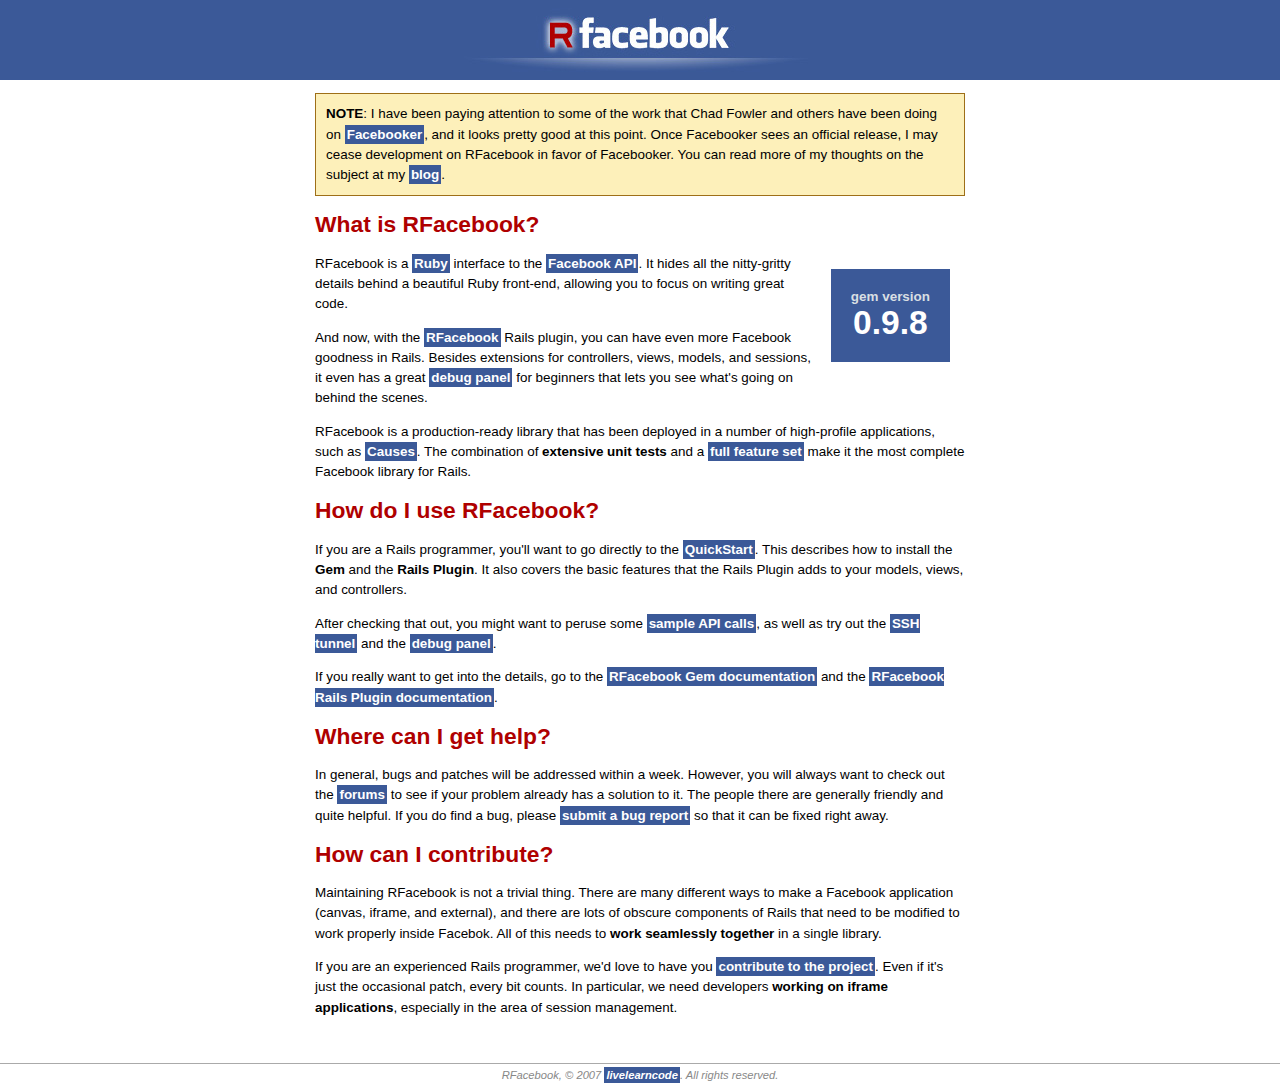
<file: index.html>
<!DOCTYPE html PUBLIC "-//W3C//DTD XHTML 1.0 Transitional//EN"
	"http://www.w3.org/TR/xhtml1/DTD/xhtml1-transitional.dtd">
<html xmlns="http://www.w3.org/1999/xhtml">
<head>
	<meta http-equiv="content-type" content="text/html; charset=utf-8" />
	<meta name="description" content="RFacebook: the Ruby Facebook API client" />
	<meta name="keywords" content="Facebook, Ruby, Rails, Facebook API, RFacebook" />
	<meta name="verify-v1" content="FlqRW8FzW0mJ1WeWbb4O9vpa0vzG/vcPOnTl/ADqLxQ=" />
	<title>rfacebook - facebook api for ruby and rails</title>
	<link rel="stylesheet" href="main.css" type="text/css" />
</head>
<body>

<div id="PageWrapper">
	
	<div id="Header" align="center">
		<a class="imglink" href="index.html">
			<img src="images/logo.jpg" />
		</a>
	</div>

	<div id="Body">
		
		<p style="background-color: #FDF0BA; border: 1px solid #9E6F18; padding: 10px">
			<strong>NOTE</strong>:  I have been paying attention to some of the work that Chad Fowler and others have been doing on
			<a href="http://facebooker.rubyforge.org/">Facebooker</a>, and it looks pretty good at this point.  Once Facebooker sees
			an official release, I may cease development on RFacebook in favor of Facebooker.  You can read more of my thoughts
			on the subject at my <a href="http://www.livelearncode.com/archives/30">blog</a>.
		</p>
		
		<h1>What is RFacebook?</h1>
			
		<a id="CurrentVersionBox" href="http://rubyforge.org/frs/?group_id=3607">
			<span class="message">gem version</span>
			<br/>
			<span class="number">0.9.8</span>
		</a>
			
		<p>
			RFacebook is a <a href="http://www.ruby-lang.org/">Ruby</a> interface to the
			<a href="http://developers.facebook.com/documentation.php">Facebook API</a>.
			It hides all the nitty-gritty details behind a beautiful
			Ruby front-end, allowing you to focus on writing great code.
		</p>
		
		<p>			
			And now, with the <a href="quickstart.html">RFacebook</a> Rails plugin,
			you can have even more Facebook goodness in Rails.  Besides extensions for controllers, views, models, and sessions, it even
			has a great <a href="debugpanel.html">debug panel</a> for beginners that lets you see what's going on behind the scenes.
		
		</p>
		<p>
			RFacebook is a production-ready library that has been deployed in a number of high-profile
			applications, such as <a href="http://www.facebook.com/apps/application.php?id=2318966938&b&ref=pd">Causes</a>.
			The combination of <strong>extensive unit tests</strong> and a <a href="features.html">full feature set</a> make it the
			most complete Facebook library for Rails.
		</p>
		
		<h1>How do I use RFacebook?</h1>
		
		<p>
			If you are a Rails programmer, you'll want to go directly to the <a href="quickstart.html">QuickStart</a>.
			This describes how to install the <strong>Gem</strong> and the <strong>Rails Plugin</strong>.
			It also covers the basic features that the Rails Plugin adds to your models, views, and controllers.
		</p>
		<p>
			After checking that out, you might want to peruse some <a href="facebookapi.html">sample API calls</a>, as well
			as try out the <a href="tunnel.html">SSH tunnel</a> and the <a href="debugpanel.html">debug panel</a>.
		</p>
		
		<p>
			If you really want to get into the details, go to the <a href="gemdoc/">RFacebook Gem documentation</a> and the <a href="plugindoc/">RFacebook Rails Plugin documentation</a>.
		</p>
		
		<h1>Where can I get help?</h1>
		<p>
			In general, bugs and patches will be addressed within a week.  However, you will always
			want to check out the <a href="http://facebook.jdg.net">forums</a> to see if your
			problem already has a solution to it.  The people there are generally friendly and quite helpful.
			If you do find a bug, please <a href="http://rubyforge.org/tracker/?func=add&group_id=3607&atid=13796">submit a bug report</a>
			so that it can be fixed right away.
		</p>
		
		<h1>How can I contribute?</h1>
		<p>
			Maintaining RFacebook is not a trivial thing.  There are many different ways to
			make a Facebook application (canvas, iframe, and external), and there are lots of obscure
			components of Rails that need to be modified to work properly inside Facebok.  All of this needs to
			<strong>work seamlessly together</strong> in a single library.
		</p>
		<p>
			If you are an experienced Rails programmer, we'd love to have you <a href="http://rubyforge.org/projects/rfacebook">contribute to the
			project</a>.  Even if it's just the occasional patch, every bit counts.
			In particular, we need developers <strong>working on iframe applications</strong>, especially
			in the area of session management.
		</p>
	</div>
	
</div>

<div id="Footer" align="center">
	RFacebook, &copy; 2007 <a href="http://www.livelearncode.com">livelearncode</a>.  All rights reserved.
</div>

</body>
</html>
</file>
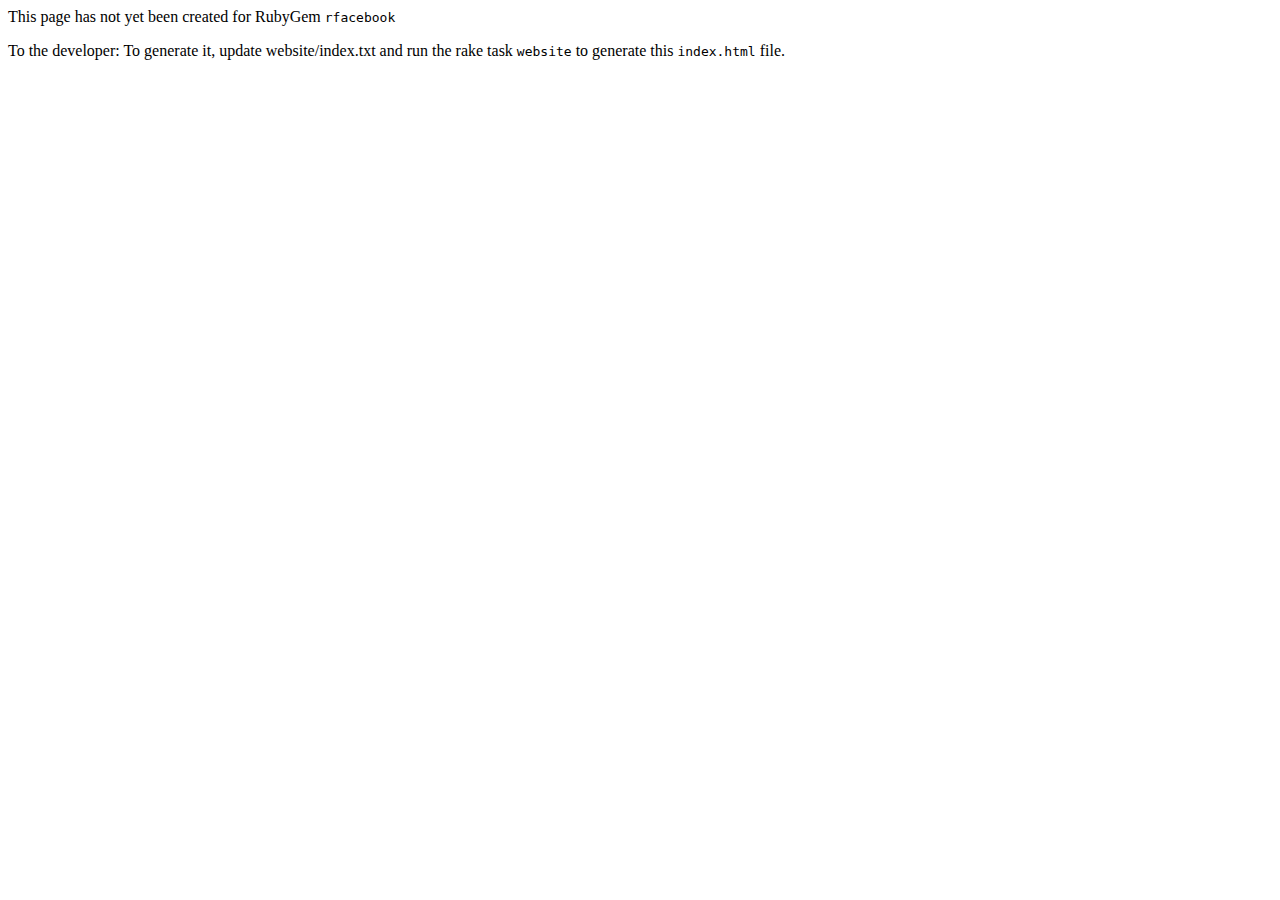
<file: website/index.html>
<html>
	<head>
		<meta http-equiv="Content-type" content="text/html; charset=utf-8">
		<title>rfacebook</title>
		
	</head>
	<body id="body">
		<p>This page has not yet been created for RubyGem <code>rfacebook</code></p>
		<p>To the developer: To generate it, update website/index.txt and run the rake task <code>website</code> to generate this <code>index.html</code> file.</p>
	</body>
</html>
</file>
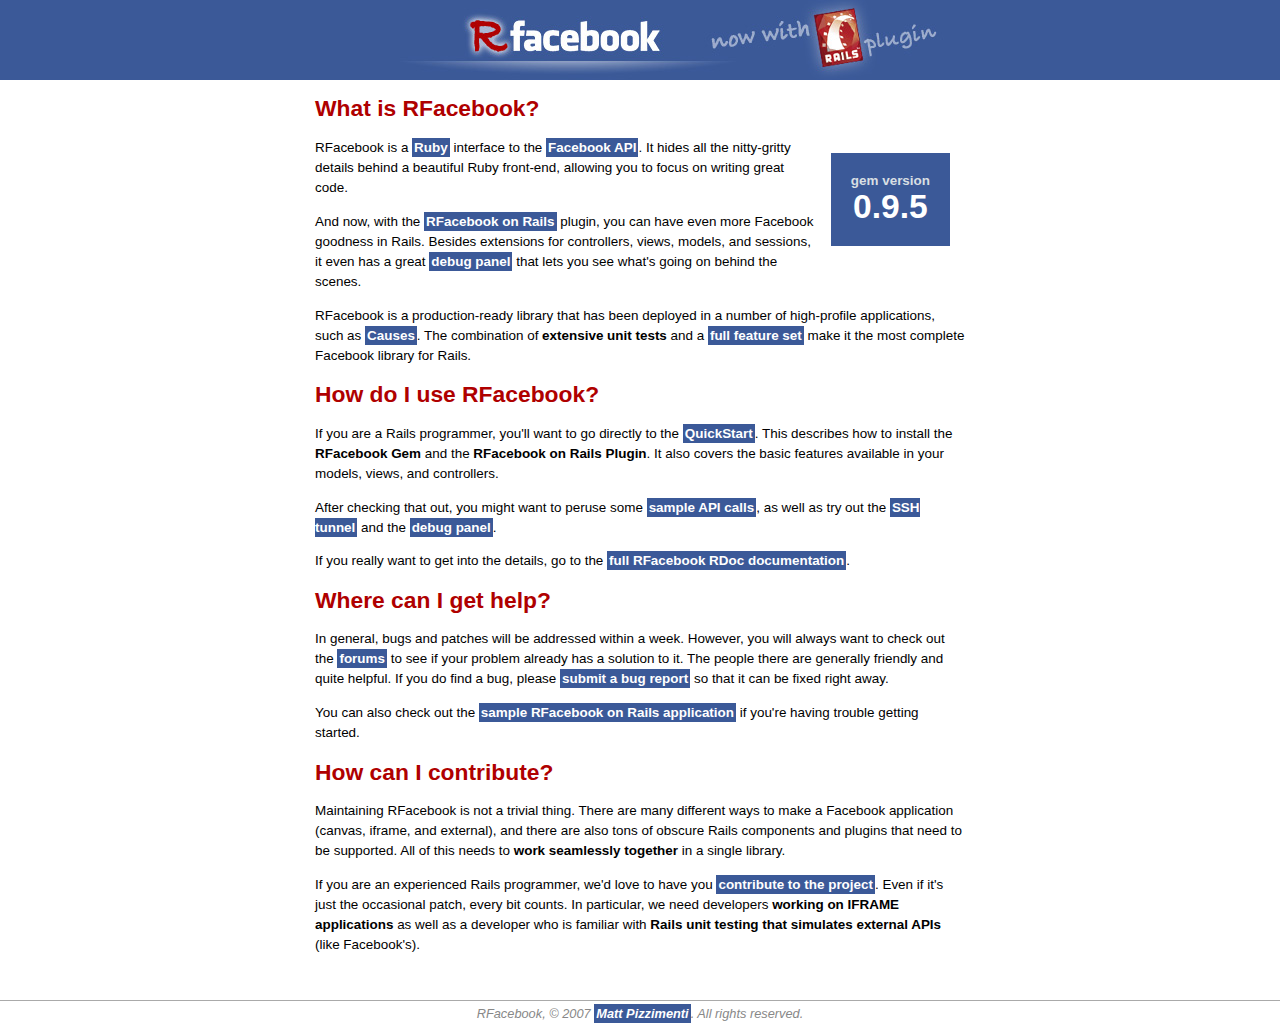
<file: www/index.html>
<!DOCTYPE html PUBLIC "-//W3C//DTD XHTML 1.0 Transitional//EN"
	"http://www.w3.org/TR/xhtml1/DTD/xhtml1-transitional.dtd">
<html xmlns="http://www.w3.org/1999/xhtml">
<head>
	<meta http-equiv="content-type" content="text/html; charset=utf-8" />
	<meta name="description" content="RFacebook: the Ruby Facebook API client" />
	<meta name="keywords" content="Facebook, Ruby, Rails, Facebook API, RFacebook" />
	<meta name="verify-v1" content="FlqRW8FzW0mJ1WeWbb4O9vpa0vzG/vcPOnTl/ADqLxQ=" />
	<title>rfacebook - facebook api for ruby and rails</title>
	<link rel="stylesheet" href="main.css" type="text/css" />
</head>
<body>

<div id="PageWrapper">
	
	<div id="Header" align="center">
		<a class="imglink" href="index.html">
			<img src="images/logo.jpg" />
		</a>
	</div>

	<div id="Body">
		<h1>What is RFacebook?</h1>
			
		<a id="CurrentVersionBox" href="http://rubyforge.org/frs/?group_id=3607">
			<span class="message">gem version</span>
			<br/>
			<span class="number">0.9.5</span>
		</a>
			
		<p>
			RFacebook is a <a href="http://www.ruby-lang.org/">Ruby</a> interface to the
			<a href="http://developers.facebook.com/documentation.php">Facebook API</a>.
			It hides all the nitty-gritty details behind a beautiful
			Ruby front-end, allowing you to focus on writing great code.
		</p>
		
		<p>			
			And now, with the <a href="quickstart.html">RFacebook on Rails</a> plugin,
			you can have even more Facebook goodness in Rails.  Besides extensions for controllers, views, models, and sessions, it even
			has a great <a href="debugpanel.html">debug panel</a> that lets you see what's going on behind the scenes.
		
		</p>
		<p>
			RFacebook is a production-ready library that has been deployed in a number of high-profile
			applications, such as <a href="http://www.facebook.com/apps/application.php?id=2318966938&b&ref=pd">Causes</a>.
			The combination of <strong>extensive unit tests</strong> and a <a href="features.html">full feature set</a> make it the
			most complete Facebook library for Rails.
		</p>
		
		<h1>How do I use RFacebook?</h1>
		
		<p>
			If you are a Rails programmer, you'll want to go directly to the <a href="quickstart.html">QuickStart</a>.
			This describes how to install the <strong>RFacebook Gem</strong> and the <strong>RFacebook on Rails Plugin</strong>.
			It also covers the basic features available in your models, views, and controllers.
		</p>
		<p>
			After checking that out, you might want to peruse some <a href="facebookapi.html">sample API calls</a>, as well
			as try out the <a href="tunnel.html">SSH tunnel</a> and the <a href="debugpanel.html">debug panel</a>.
		</p>
		
		<p>
			If you really want to get into the details, go to the <a href="doc/">full RFacebook RDoc documentation</a>.
		</p>
		
		<h1>Where can I get help?</h1>
		<p>
			In general, bugs and patches will be addressed within a week.  However, you will always
			want to check out the <a href="http://facebook.jdg.net">forums</a> to see if your
			problem already has a solution to it.  The people there are generally friendly and quite helpful.
			If you do find a bug, please <a href="http://rubyforge.org/tracker/?func=add&group_id=3607&atid=13796">submit a bug report</a>
			so that it can be fixed right away.
		</p>
		
		<p>
			You can also check out the
			<a href="http://rubyforge.org/frs/download.php/23678/rfacebook_on_rails_sample.zip">sample RFacebook on Rails application</a>
			if you're having trouble getting started.
		</p>

		
		<h1>How can I contribute?</h1>
		<p>
			Maintaining RFacebook is not a trivial thing.  There are many different ways to
			make a Facebook application (canvas, iframe, and external), and there are also tons of
			obscure Rails components and plugins that need to be supported.  All of this needs to
			<strong>work seamlessly together</strong> in a single library.
		</p>
		<p>
			If you are an experienced Rails programmer, we'd love to have you <a href="http://rubyforge.org/projects/rfacebook">contribute to the
			project</a>.  Even if it's just the occasional patch, every bit counts.
			In particular, we need developers <strong>working on IFRAME applications</strong>
			as well as a developer who is familiar with <strong>Rails unit testing that simulates external APIs</strong> (like Facebook's).
		</p>
	</div>
	
</div>

<div id="Footer" align="center">
	RFacebook, &copy; 2007 <a href="http://www.livelearncode.com">Matt Pizzimenti</a>.  All rights reserved.
</div>

</body>
</html>
</file>
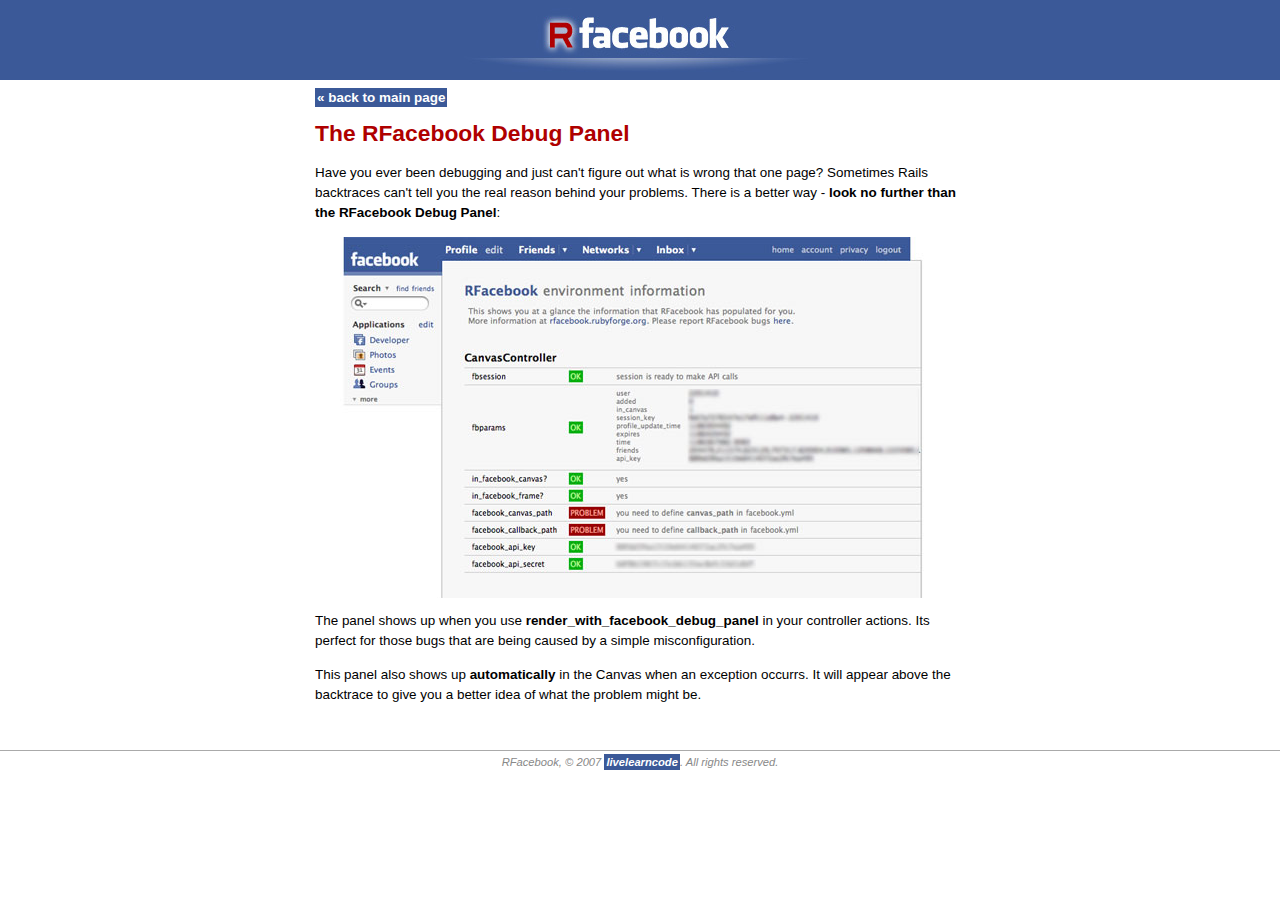
<file: debugpanel.html>
<!DOCTYPE html PUBLIC "-//W3C//DTD XHTML 1.0 Transitional//EN"
	"http://www.w3.org/TR/xhtml1/DTD/xhtml1-transitional.dtd">
<html xmlns="http://www.w3.org/1999/xhtml">
<head>
	<meta http-equiv="content-type" content="text/html; charset=utf-8" />
	<title>rfacebook - using the debug panel - facebook api for ruby and rails</title>
	<meta name="description" content="RFacebook: the Ruby Facebook API client" />
	<meta name="keywords" content="Facebook, Ruby, Rails, Facebook API, RFacebook" />
	<link rel="stylesheet" href="main.css" type="text/css" />	
</head>
<body>

<div id="PageWrapper">	
	
	<div id="Header" align="center">
		<a class="imglink" href="index.html">
			<img src="images/logo.jpg" />
		</a>
	</div>

	<div id="Body">
		
		
		<div class="backToMain">
			<a href="index.html">&laquo; back to main page</a>
		</div>
		
		<h1>The RFacebook Debug Panel</h1>
		
		<p>
			Have you ever been debugging and just can't figure out what is wrong that one page?
			Sometimes Rails backtraces can't tell you the real reason behind your problems.
			There is a better way - <strong>look no further than the RFacebook Debug Panel</strong>:
		</p>
		
		<div align="center">
			<img src="images/debugpanel.jpg" />
		</div>
		
		<p>
			The panel shows up when you use <strong>render_with_facebook_debug_panel</strong>
			in your controller actions.  Its perfect for those bugs that are being caused by
			a simple misconfiguration.
		</p>
		
		<p>
			This panel also shows up <strong>automatically</strong> in the Canvas when an exception
			occurrs.  It will appear above the backtrace to give you a better idea of what the problem might be.
		</p>

	</div>
	
</div>

<div id="Footer" align="center">
	RFacebook, &copy; 2007 <a href="http://www.livelearncode.com">livelearncode</a>.  All rights reserved.
</div>

</body>
</html>
</file>
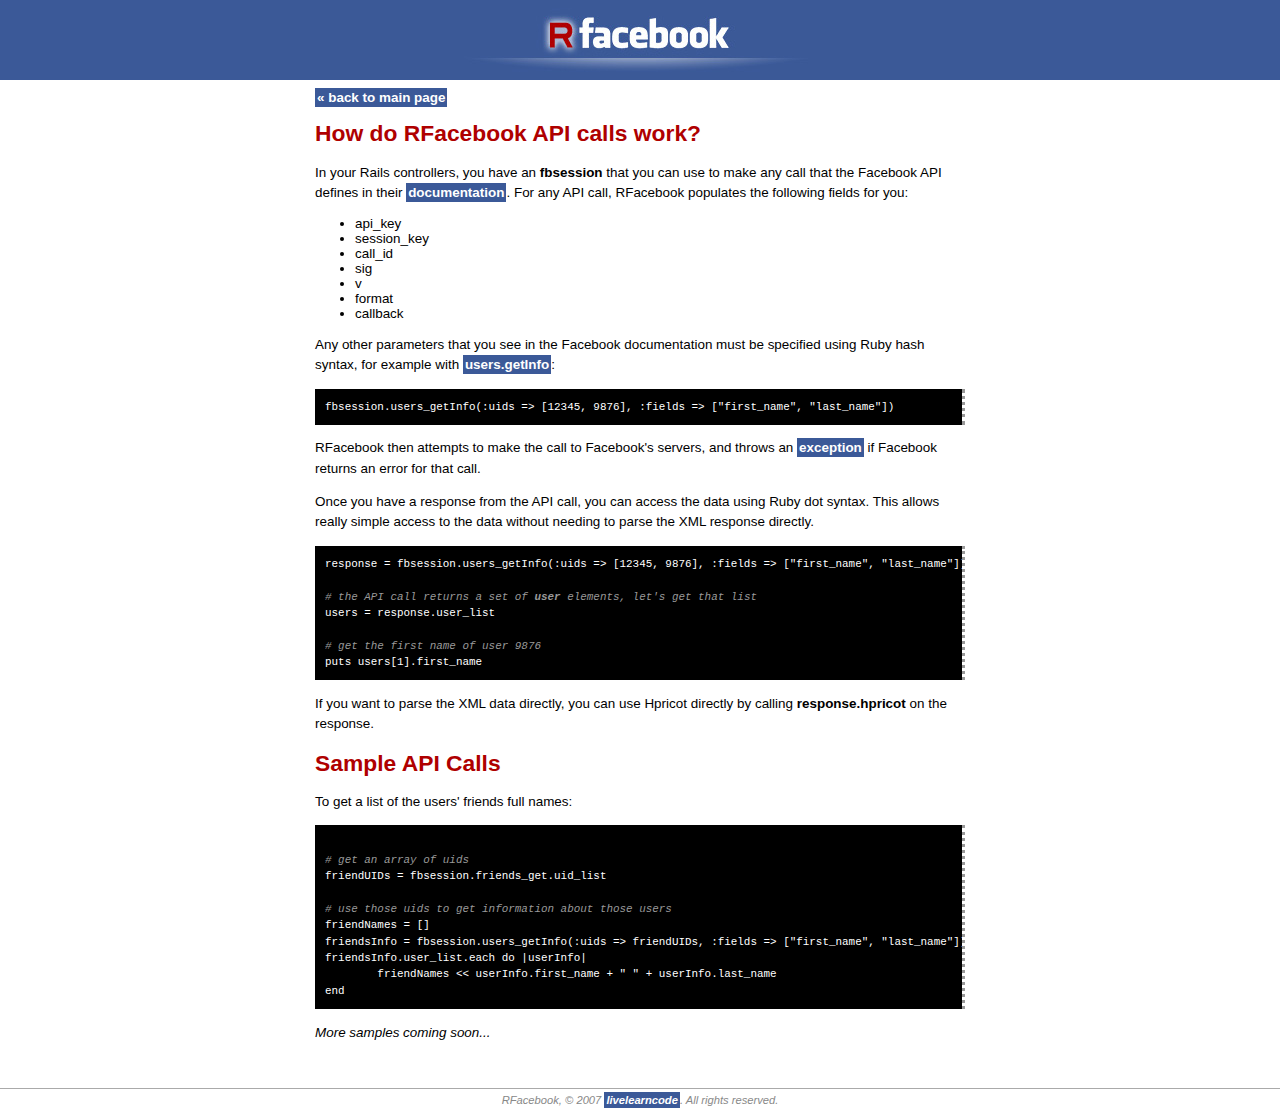
<file: facebookapi.html>
<!DOCTYPE html PUBLIC "-//W3C//DTD XHTML 1.0 Transitional//EN"
	"http://www.w3.org/TR/xhtml1/DTD/xhtml1-transitional.dtd">
<html xmlns="http://www.w3.org/1999/xhtml">
<head>
	<meta http-equiv="content-type" content="text/html; charset=utf-8" />
	<meta name="description" content="RFacebook: the Ruby Facebook API client" />
	<meta name="keywords" content="Facebook, Ruby, Rails, Facebook API, RFacebook" />
	<meta name="verify-v1" content="FlqRW8FzW0mJ1WeWbb4O9vpa0vzG/vcPOnTl/ADqLxQ=" />
	<title>rfacebook - facebook api for ruby and rails</title>
	<link rel="stylesheet" href="main.css" type="text/css" />
</head>
<body>

<div id="PageWrapper">
	
	<div id="Header" align="center">
		<a class="imglink" href="index.html">
			<img src="images/logo.jpg" />
		</a>
	</div>

	<div id="Body">
		
		
		<div class="backToMain">
			<a href="index.html">&laquo; back to main page</a>
		</div>
		
		<h1>How do RFacebook API calls work?</h1>
		<p>
			In your Rails controllers, you have an <strong>fbsession</strong> that you can use
			to make any call that the Facebook API defines in their <a href="http://developers.facebook.com/documentation.php">documentation</a>.
			For any API call, RFacebook populates the following fields for you:
		</p>

		<p>
			<ul>
				<li>api_key</li>
				<li>session_key</li>
				<li>call_id</li>
				<li>sig</li>
				<li>v</li>
				<li>format</li>
				<li>callback</li>
			</ul>
		</p>
		
		<p>
			Any other parameters that you see in the Facebook documentation must be specified using
			Ruby hash syntax, for example with <a href="http://developers.facebook.com/documentation.php?v=1.0&method=users.getInfo">users.getInfo</a>:
		</p>
		

<div class="commandlineWrapper">
<pre class="commandline">
fbsession.users_getInfo(:uids => [12345, 9876], :fields => ["first_name", "last_name"])
</pre>
</div>

		<p>
			RFacebook then attempts to make the call to Facebook's servers, and
			throws an <a href="debugpanel.html">exception</a> if Facebook returns an error for that call.
		</p>
		
		<p>
			Once you have a response from the API call, you can access the data using Ruby dot syntax.
			This allows really simple access to the data without needing to parse the XML response directly.
		</p>

<div class="commandlineWrapper">
<pre class="commandline">
response = fbsession.users_getInfo(:uids => [12345, 9876], :fields => ["first_name", "last_name"])

<span class="comment"># the API call returns a set of <strong>user</strong> elements, let's get that list</span>
users = response.user_list

<span class="comment"># get the first name of user 9876</span>
puts users[1].first_name
</pre>
</div>
		
		<p>
			If you want to parse the XML data directly, you can use Hpricot directly by calling <strong>response.hpricot</strong> on the response.
		</p>












		
		<h1>Sample API Calls</h1>
		<p>
			To get a list of the users' friends full names:
		</p>

<div class="commandlineWrapper">
<pre class="commandline">

<span class="comment"># get an array of uids</span>
friendUIDs = fbsession.friends_get.uid_list

<span class="comment"># use those uids to get information about those users</span>
friendNames = []
friendsInfo = fbsession.users_getInfo(:uids => friendUIDs, :fields => ["first_name", "last_name"])
friendsInfo.user_list.each do |userInfo|
	friendNames &lt;&lt; userInfo.first_name + " " + userInfo.last_name
end
</pre>
</div>

		<p>
			<em>More samples coming soon...</em>
		</p>

		
	</div>
	
</div>

<div id="Footer" align="center">
	RFacebook, &copy; 2007 <a href="http://www.livelearncode.com">livelearncode</a>.  All rights reserved.
</div>

</body>
</html>
</file>
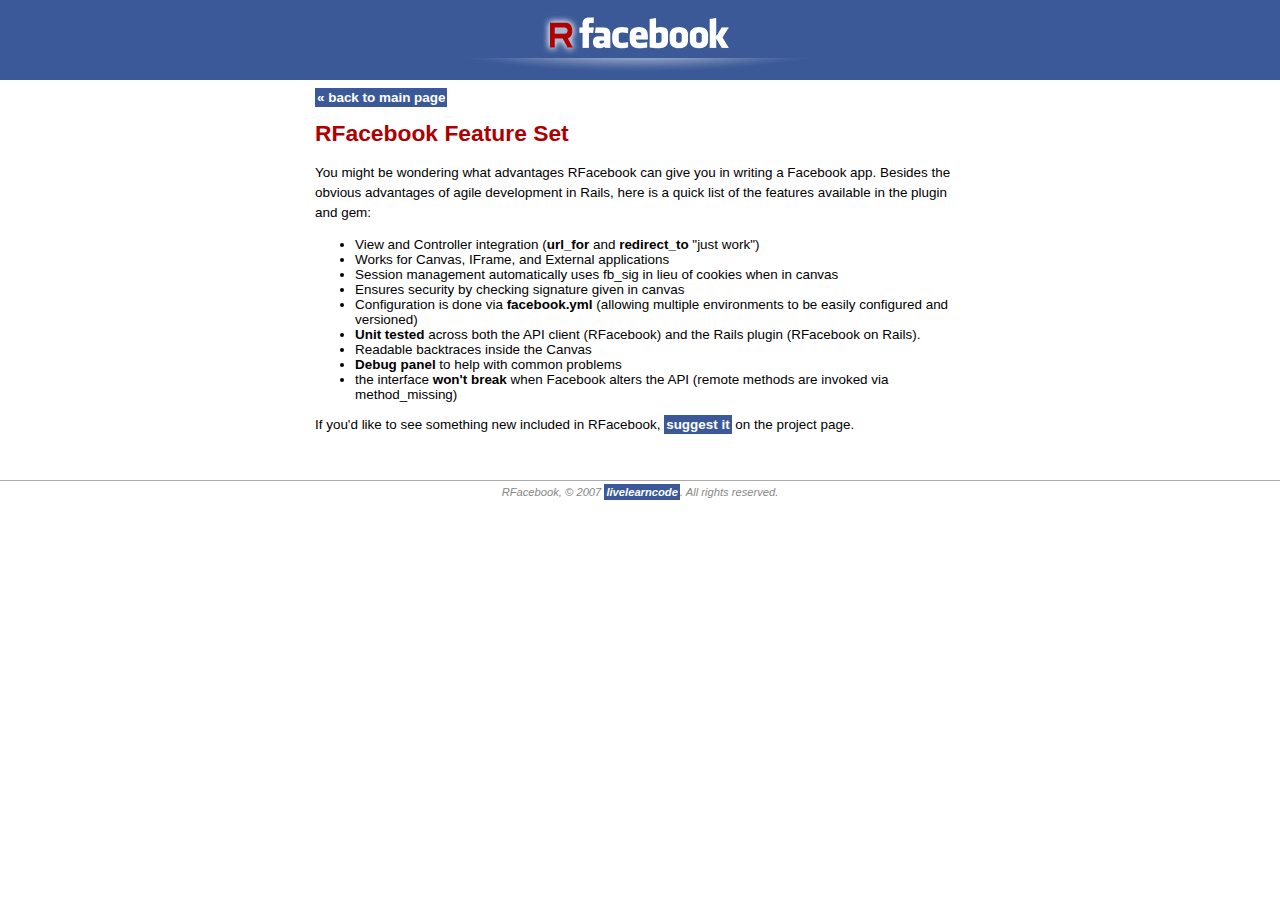
<file: features.html>
<!DOCTYPE html PUBLIC "-//W3C//DTD XHTML 1.0 Transitional//EN"
	"http://www.w3.org/TR/xhtml1/DTD/xhtml1-transitional.dtd">
<html xmlns="http://www.w3.org/1999/xhtml">
<head>
	<meta http-equiv="content-type" content="text/html; charset=utf-8" />
	<title>rfacebook - features - facebook api for ruby and rails</title>
	<meta name="description" content="RFacebook: the Ruby Facebook API client" />
	<meta name="keywords" content="Facebook, Ruby, Rails, Facebook API, RFacebook" />
	<link rel="stylesheet" href="main.css" type="text/css" />	
</head>
<body>

<div id="PageWrapper">	
	
	<div id="Header" align="center">
		<a class="imglink" href="index.html">
			<img src="images/logo.jpg" />
		</a>
	</div>

	<div id="Body">
		
		<div class="backToMain">
			<a href="index.html">&laquo; back to main page</a>
		</div>
		
		<h1>RFacebook Feature Set</h1>
		
		<p>
			You might be wondering what advantages RFacebook can give you in writing a Facebook app.
			Besides the obvious advantages of agile development in Rails, here is a quick list
			of the features available in the plugin and gem:
		</p>
		
		<p>
			<ul>
				<li>View and Controller integration (<strong>url_for</strong> and <strong>redirect_to</strong> "just work")</li>
				<li>Works for Canvas, IFrame, and External applications</li>
				<li>Session management automatically uses fb_sig in lieu of cookies when in canvas</li>
				<li>Ensures security by checking signature given in canvas</li>
				<li>Configuration is done via <strong>facebook.yml</strong> (allowing multiple environments to be easily configured and versioned)</li>
				<li><strong>Unit tested</strong> across both the API client (RFacebook) and the Rails plugin (RFacebook on Rails).</li>
				<li>Readable backtraces inside the Canvas</li>
				<li><strong>Debug panel</strong> to help with common problems</li>
				<li>the interface <strong>won't break</strong> when Facebook alters the API (remote methods are invoked via method_missing)</li>
			</ul>
		</p>

		<p>
			If you'd like to see something new included in RFacebook, <a href="http://rubyforge.org/tracker/?func=add&group_id=3607&atid=13799">suggest it</a> on the project page.
		</p>
		
	</div>
	
</div>

<div id="Footer" align="center">
	RFacebook, &copy; 2007 <a href="http://www.livelearncode.com">livelearncode</a>.  All rights reserved.
</div>

</body>
</html>
</file>
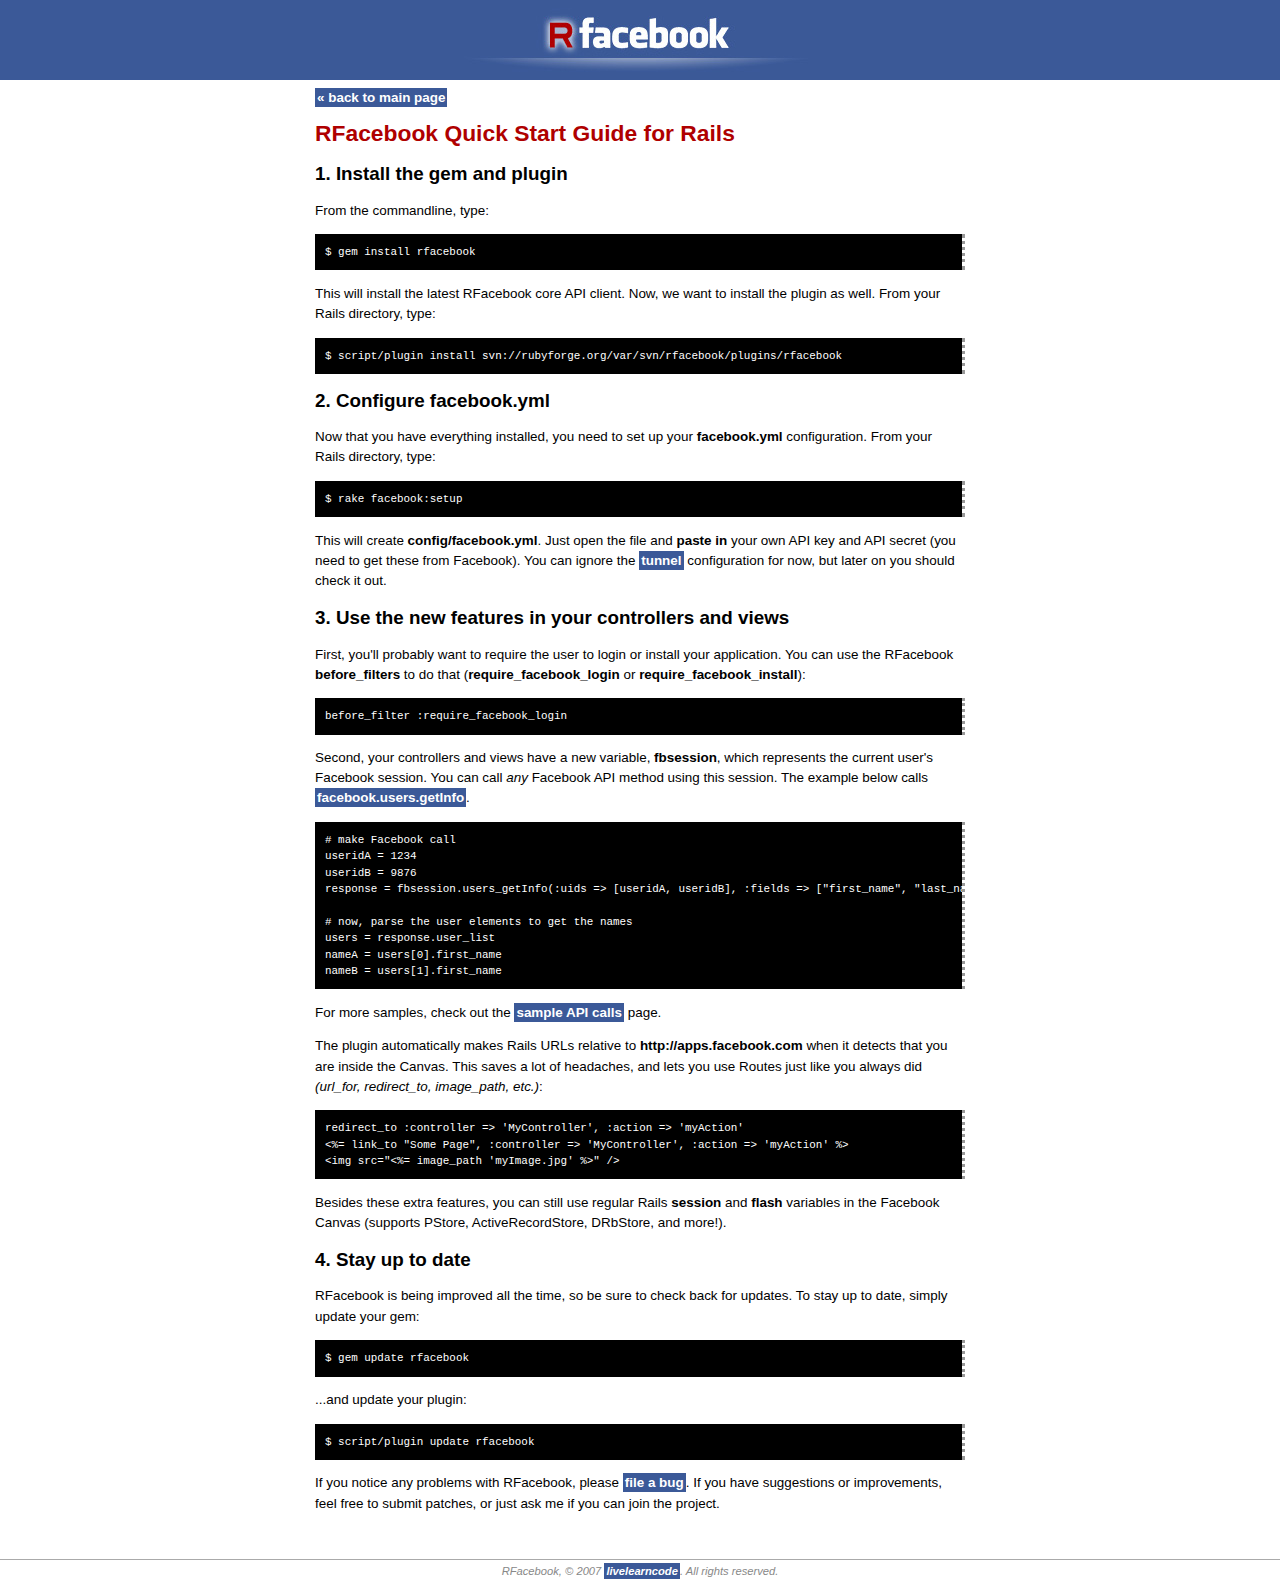
<file: quickstart.html>
<!DOCTYPE html PUBLIC "-//W3C//DTD XHTML 1.0 Transitional//EN"
	"http://www.w3.org/TR/xhtml1/DTD/xhtml1-transitional.dtd">
<html xmlns="http://www.w3.org/1999/xhtml">
<head>
	<meta http-equiv="content-type" content="text/html; charset=utf-8" />
	<meta name="description" content="RFacebook: the Ruby Facebook API client" />
	<meta name="keywords" content="Facebook, Ruby, Rails, Facebook API, RFacebook" />
	<meta name="verify-v1" content="FlqRW8FzW0mJ1WeWbb4O9vpa0vzG/vcPOnTl/ADqLxQ=" />
	<title>rfacebook - quick start guide - facebook api for ruby and rails</title>
	<link rel="stylesheet" href="main.css" type="text/css" />
</head>
<body>

<div id="PageWrapper">
	
	<div id="Header" align="center">
		<a class="imglink" href="index.html">
			<img src="images/logo.jpg" />
		</a>
	</div>

	<div id="Body">
		
		
		<div class="backToMain">
			<a href="index.html">&laquo; back to main page</a>
		</div>
		
		<h1>RFacebook Quick Start Guide for Rails</h1>
		
		<h2>1. Install the gem and plugin</h2>
		<p>From the commandline, type:</p>


<div class="commandlineWrapper">
<pre class="commandline">
$ gem install rfacebook
</pre>
</div>
		
		<p>
			This will install the latest RFacebook core API client. Now, we want to install
			the plugin as well. From your Rails directory, type:
		</p>
		
<div class="commandlineWrapper">
<pre class="commandline">
$ script/plugin install svn://rubyforge.org/var/svn/rfacebook/plugins/rfacebook
</pre>
</div>
		
		<h2>2. Configure facebook.yml</h2>
		<p>
			Now that you have everything installed, you need to set up your <strong>facebook.yml</strong>
			configuration.  From your Rails directory, type:
		</p>
		
<div class="commandlineWrapper">
<pre class="commandline">
$ rake facebook:setup
</pre>
</div>
		
		<p>
			This will create <strong>config/facebook.yml</strong>.  Just open the file and <strong>paste in</strong> your own
			API key and API secret (you need to get these from Facebook).  You can ignore the <a href="tunnel.html">tunnel</a> configuration for now, but
			later on you should check it out.
		</p>


		<h2>3. Use the new features in your controllers and views</h2>
		<p>
			First, you'll probably want to require the user to login or install your application. 
			You can use the RFacebook <strong>before_filters</strong> to do that (<strong>require_facebook_login</strong> or <strong>require_facebook_install</strong>):
		</p>

<div class="commandlineWrapper">
<pre class="commandline">
before_filter :require_facebook_login
</pre>
</div>
		<p>
			Second, your controllers and views have a new variable, <strong>fbsession</strong>, which represents the current
			user's Facebook session.  You can call <em>any</em> Facebook API method using this session.
			The example below calls <a href="http://developers.facebook.com/documentation.php?v=1.0&method=users.getInfo">facebook.users.getInfo</a>.
		</p>

<div class="commandlineWrapper">
<pre class="commandline">
# make Facebook call
useridA = 1234
useridB = 9876
response = fbsession.users_getInfo(:uids => [useridA, useridB], :fields => ["first_name", "last_name"])

# now, parse the user elements to get the names
users = response.user_list
nameA = users[0].first_name
nameB = users[1].first_name
</pre>
</div>

		<p>
			For more samples, check out the <a href="facebookapi.html">sample API calls</a> page.
		</p>
		
		<p>
			The plugin automatically makes Rails URLs relative to <strong>http://apps.facebook.com</strong>
			when it detects that you are inside the Canvas.  This saves a lot of headaches, and lets
			you use Routes just like you always did <em>(url_for, redirect_to, image_path, etc.)</em>:
		</p>


<div class="commandlineWrapper">
<pre class="commandline">
redirect_to :controller =&gt; 'MyController', :action =&gt; 'myAction'
&lt;%= link_to "Some Page", :controller =&gt; 'MyController', :action =&gt; 'myAction' %&gt;
&lt;img src="&lt;%= image_path 'myImage.jpg' %&gt;" /&gt;
</pre>
</div>
		
		
		<p>
			Besides these extra features, you can still use regular Rails <strong>session</strong> and <strong>flash</strong>
			variables in the Facebook Canvas (supports PStore, ActiveRecordStore, DRbStore, and more!).
		</p>
		
		
		<h2>4. Stay up to date</h2>
		<p>
			RFacebook is being improved all the time, so be sure to check back for updates.
			To stay up to date, simply update your gem:
		</p>


<div class="commandlineWrapper">		
<pre class="commandline">
$ gem update rfacebook
</pre>
</div>
		<p>
			...and update your plugin:
		</p>


<div class="commandlineWrapper">		
<pre class="commandline">
$ script/plugin update rfacebook
</pre>
</div>

		
		<p>
			If you notice any problems with RFacebook, please <a href="http://rubyforge.org/tracker/?func=add&group_id=3607&atid=13796">file a bug</a>.
			If you have suggestions or improvements, feel free to submit patches, or just ask me if you can
			join the project.
		</p>

		
	</div>
	
</div>

<div id="Footer" align="center">
	RFacebook, &copy; 2007 <a href="http://www.livelearncode.com">livelearncode</a>.  All rights reserved.
</div>

</body>
</html>
</file>
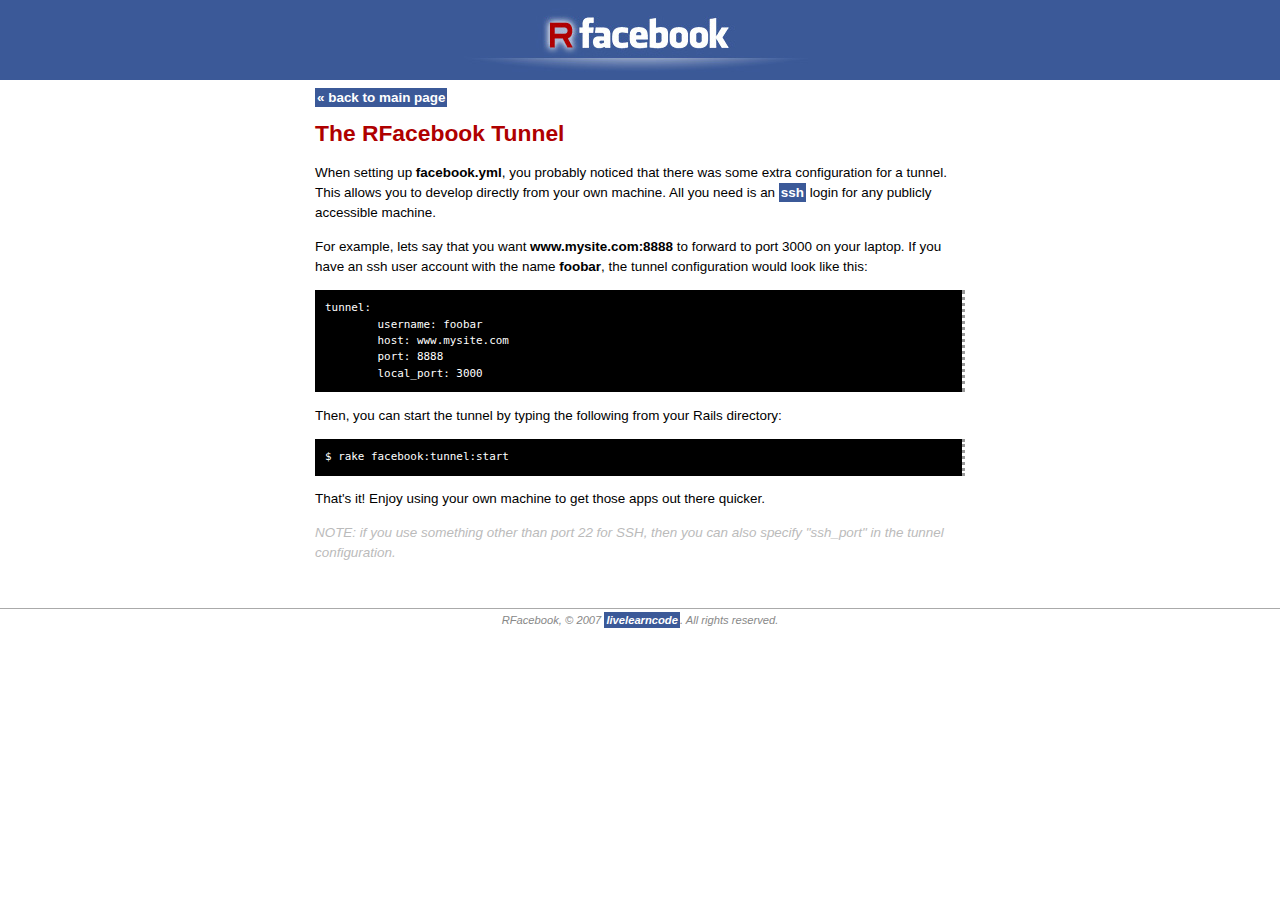
<file: tunnel.html>
<!DOCTYPE html PUBLIC "-//W3C//DTD XHTML 1.0 Transitional//EN"
	"http://www.w3.org/TR/xhtml1/DTD/xhtml1-transitional.dtd">
<html xmlns="http://www.w3.org/1999/xhtml">
<head>
	<meta http-equiv="content-type" content="text/html; charset=utf-8" />
	<title>rfacebook - using the tunnel - facebook api for ruby and rails</title>
	<meta name="description" content="RFacebook: the Ruby Facebook API client" />
	<meta name="keywords" content="Facebook, Ruby, Rails, Facebook API, RFacebook" />
	<link rel="stylesheet" href="main.css" type="text/css" />	
</head>
<body>

<div id="PageWrapper">	
	
	<div id="Header" align="center">
		<a class="imglink" href="index.html">
			<img src="images/logo.jpg" />
		</a>
	</div>

	<div id="Body">
		
		<div class="backToMain">
			<a href="index.html">&laquo; back to main page</a>
		</div>
		
		<h1>The RFacebook Tunnel</h1>
		
		<p>
			When setting up <strong>facebook.yml</strong>, you probably noticed that there
			was some extra configuration for a tunnel.  This allows you to develop directly from
			your own machine.  All you need is an <a href="http://en.wikipedia.org/wiki/Secure_Shell">ssh</a>
			login for any publicly accessible machine.
			
		</p>
		
		<p>
			For example, lets say that you want
			<strong>www.mysite.com:8888</strong> to forward to port 3000 on your laptop.
			If you have an ssh user account with the name <strong>foobar</strong>, the tunnel configuration
			would look like this:
		</p>

<div class="commandlineWrapper">
<pre class="commandline">
tunnel:
	username: foobar
	host: www.mysite.com
	port: 8888
	local_port: 3000
</pre>
</div>


		<p>
			Then, you can start the tunnel by typing the following from your Rails directory:
		</p>
	
<div class="commandlineWrapper">	
<pre class="commandline">
$ rake facebook:tunnel:start
</pre>
</div>	
		<p>
			That's it!  Enjoy using your own machine to get those apps out there quicker.
		</p>
		
		<p style="color: #bbb">
			<em>NOTE: if you use something other than port 22 for SSH, then you can also specify "ssh_port" in the tunnel configuration.</em>
		</p>
		
	</div>
	
</div>

<div id="Footer" align="center">
	RFacebook, &copy; 2007 <a href="http://www.livelearncode.com">livelearncode</a>.  All rights reserved.
</div>

</body>
</html>
</file>
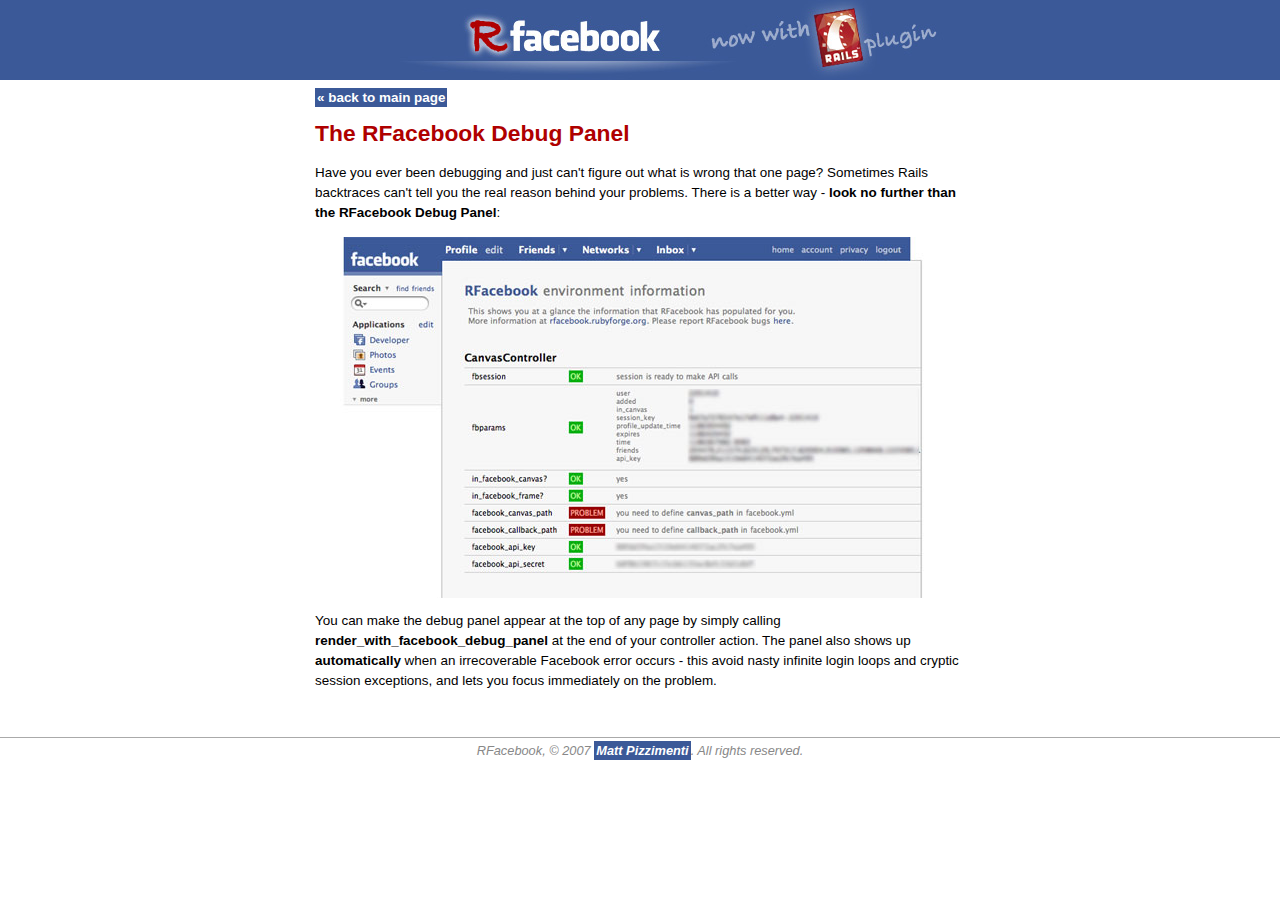
<file: www/debugpanel.html>
<!DOCTYPE html PUBLIC "-//W3C//DTD XHTML 1.0 Transitional//EN"
	"http://www.w3.org/TR/xhtml1/DTD/xhtml1-transitional.dtd">
<html xmlns="http://www.w3.org/1999/xhtml">
<head>
	<meta http-equiv="content-type" content="text/html; charset=utf-8" />
	<title>rfacebook - using the debug panel - facebook api for ruby and rails</title>
	<meta name="description" content="RFacebook: the Ruby Facebook API client" />
	<meta name="keywords" content="Facebook, Ruby, Rails, Facebook API, RFacebook" />
	<link rel="stylesheet" href="main.css" type="text/css" />	
</head>
<body>

<div id="PageWrapper">	
	
	<div id="Header" align="center">
		<a class="imglink" href="index.html">
			<img src="images/logo.jpg" />
		</a>
	</div>

	<div id="Body">
		
		
		<div class="backToMain">
			<a href="index.html">&laquo; back to main page</a>
		</div>
		
		<h1>The RFacebook Debug Panel</h1>
		
		<p>
			Have you ever been debugging and just can't figure out what is wrong that one page?
			Sometimes Rails backtraces can't tell you the real reason behind your problems.
			There is a better way - <strong>look no further than the RFacebook Debug Panel</strong>:
		</p>
		
		<div align="center">
			<img src="images/debugpanel.jpg" />
		</div>
		
		<p>
			You can make the debug panel appear at the top of any page by simply calling
			<strong>render_with_facebook_debug_panel</strong> at the end of your controller action.
			The panel also shows up <strong>automatically</strong> when an irrecoverable
			Facebook error occurs - this avoid nasty infinite login loops and cryptic session exceptions,
			and lets you focus immediately on the problem.
		</p>

	</div>
	
</div>

<div id="Footer" align="center">
	RFacebook, &copy; 2007 <a href="http://www.livelearncode.com">Matt Pizzimenti</a>.  All rights reserved.
</div>

</body>
</html>
</file>
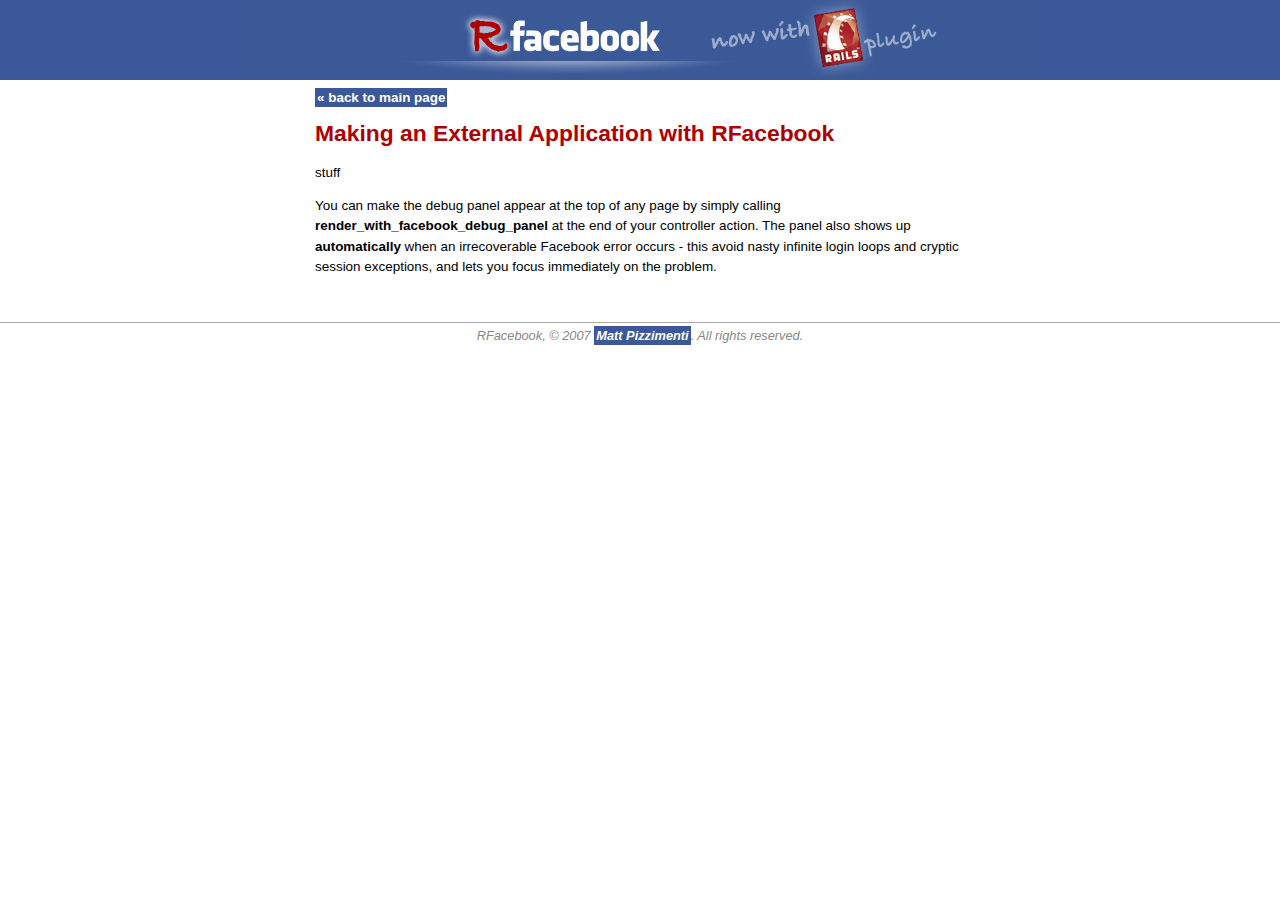
<file: www/externalapp.html>
<!DOCTYPE html PUBLIC "-//W3C//DTD XHTML 1.0 Transitional//EN"
	"http://www.w3.org/TR/xhtml1/DTD/xhtml1-transitional.dtd">
<html xmlns="http://www.w3.org/1999/xhtml">
<head>
	<meta http-equiv="content-type" content="text/html; charset=utf-8" />
	<title>rfacebook - facebook api for ruby and rails</title>
	<meta name="description" content="RFacebook: the Ruby Facebook API client" />
	<meta name="keywords" content="Facebook, Ruby, Rails, Facebook API, RFacebook" />
	<link rel="stylesheet" href="main.css" type="text/css" />	
</head>
<body>

<div id="PageWrapper">	
	
	<div id="Header" align="center">
		<a class="imglink" href="index.html">
			<img src="images/logo.jpg" />
		</a>
	</div>

	<div id="Body">
		
		
		<div class="backToMain">
			<a href="index.html">&laquo; back to main page</a>
		</div>
		
		<h1>Making an External Application with RFacebook</h1>
		
		<p>
			stuff
		</p>
				
		<p>
			You can make the debug panel appear at the top of any page by simply calling
			<strong>render_with_facebook_debug_panel</strong> at the end of your controller action.
			The panel also shows up <strong>automatically</strong> when an irrecoverable
			Facebook error occurs - this avoid nasty infinite login loops and cryptic session exceptions,
			and lets you focus immediately on the problem.
		</p>

	</div>
	
</div>

<div id="Footer" align="center">
	RFacebook, &copy; 2007 <a href="http://www.livelearncode.com">Matt Pizzimenti</a>.  All rights reserved.
</div>

</body>
</html>
</file>
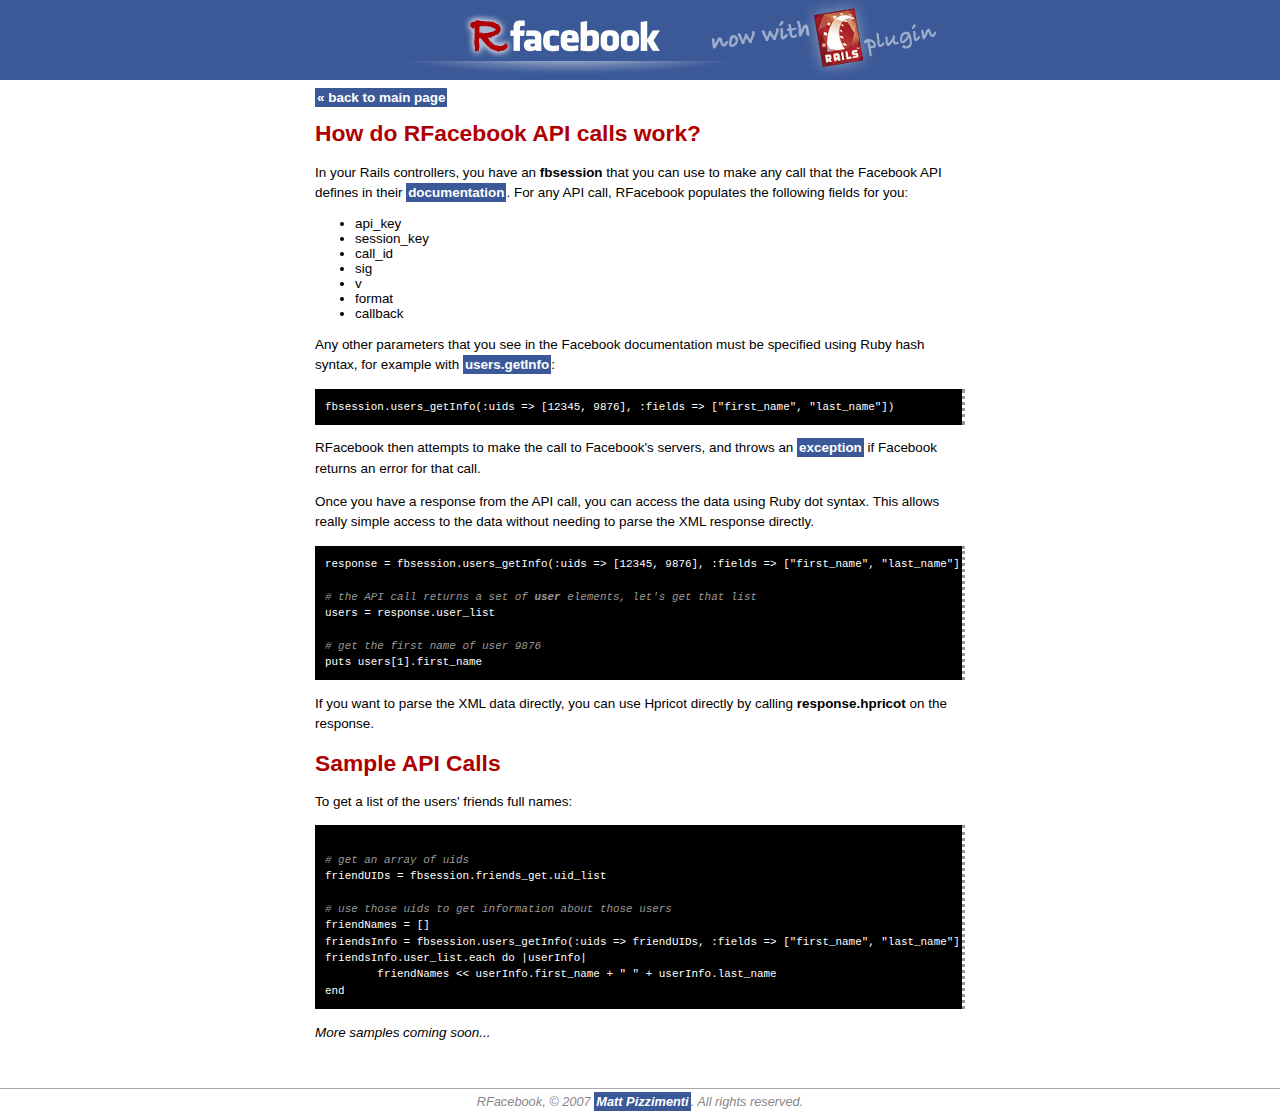
<file: www/facebookapi.html>
<!DOCTYPE html PUBLIC "-//W3C//DTD XHTML 1.0 Transitional//EN"
	"http://www.w3.org/TR/xhtml1/DTD/xhtml1-transitional.dtd">
<html xmlns="http://www.w3.org/1999/xhtml">
<head>
	<meta http-equiv="content-type" content="text/html; charset=utf-8" />
	<meta name="description" content="RFacebook: the Ruby Facebook API client" />
	<meta name="keywords" content="Facebook, Ruby, Rails, Facebook API, RFacebook" />
	<meta name="verify-v1" content="FlqRW8FzW0mJ1WeWbb4O9vpa0vzG/vcPOnTl/ADqLxQ=" />
	<title>rfacebook - facebook api for ruby and rails</title>
	<link rel="stylesheet" href="main.css" type="text/css" />
</head>
<body>

<div id="PageWrapper">
	
	<div id="Header" align="center">
		<a class="imglink" href="index.html">
			<img src="images/logo.jpg" />
		</a>
	</div>

	<div id="Body">
		
		
		<div class="backToMain">
			<a href="index.html">&laquo; back to main page</a>
		</div>
		
		<h1>How do RFacebook API calls work?</h1>
		<p>
			In your Rails controllers, you have an <strong>fbsession</strong> that you can use
			to make any call that the Facebook API defines in their <a href="http://developers.facebook.com/documentation.php">documentation</a>.
			For any API call, RFacebook populates the following fields for you:
		</p>

		<p>
			<ul>
				<li>api_key</li>
				<li>session_key</li>
				<li>call_id</li>
				<li>sig</li>
				<li>v</li>
				<li>format</li>
				<li>callback</li>
			</ul>
		</p>
		
		<p>
			Any other parameters that you see in the Facebook documentation must be specified using
			Ruby hash syntax, for example with <a href="http://developers.facebook.com/documentation.php?v=1.0&method=users.getInfo">users.getInfo</a>:
		</p>
		

<div class="commandlineWrapper">
<pre class="commandline">
fbsession.users_getInfo(:uids => [12345, 9876], :fields => ["first_name", "last_name"])
</pre>
</div>

		<p>
			RFacebook then attempts to make the call to Facebook's servers, and
			throws an <a href="debugpanel.html">exception</a> if Facebook returns an error for that call.
		</p>
		
		<p>
			Once you have a response from the API call, you can access the data using Ruby dot syntax.
			This allows really simple access to the data without needing to parse the XML response directly.
		</p>

<div class="commandlineWrapper">
<pre class="commandline">
response = fbsession.users_getInfo(:uids => [12345, 9876], :fields => ["first_name", "last_name"])

<span class="comment"># the API call returns a set of <strong>user</strong> elements, let's get that list</span>
users = response.user_list

<span class="comment"># get the first name of user 9876</span>
puts users[1].first_name
</pre>
</div>
		
		<p>
			If you want to parse the XML data directly, you can use Hpricot directly by calling <strong>response.hpricot</strong> on the response.
		</p>












		
		<h1>Sample API Calls</h1>
		<p>
			To get a list of the users' friends full names:
		</p>

<div class="commandlineWrapper">
<pre class="commandline">

<span class="comment"># get an array of uids</span>
friendUIDs = fbsession.friends_get.uid_list

<span class="comment"># use those uids to get information about those users</span>
friendNames = []
friendsInfo = fbsession.users_getInfo(:uids => friendUIDs, :fields => ["first_name", "last_name"])
friendsInfo.user_list.each do |userInfo|
	friendNames &lt;&lt; userInfo.first_name + " " + userInfo.last_name
end
</pre>
</div>

		<p>
			<em>More samples coming soon...</em>
		</p>

		
	</div>
	
</div>

<div id="Footer" align="center">
	RFacebook, &copy; 2007 <a href="http://www.livelearncode.com">Matt Pizzimenti</a>.  All rights reserved.
</div>

</body>
</html>
</file>
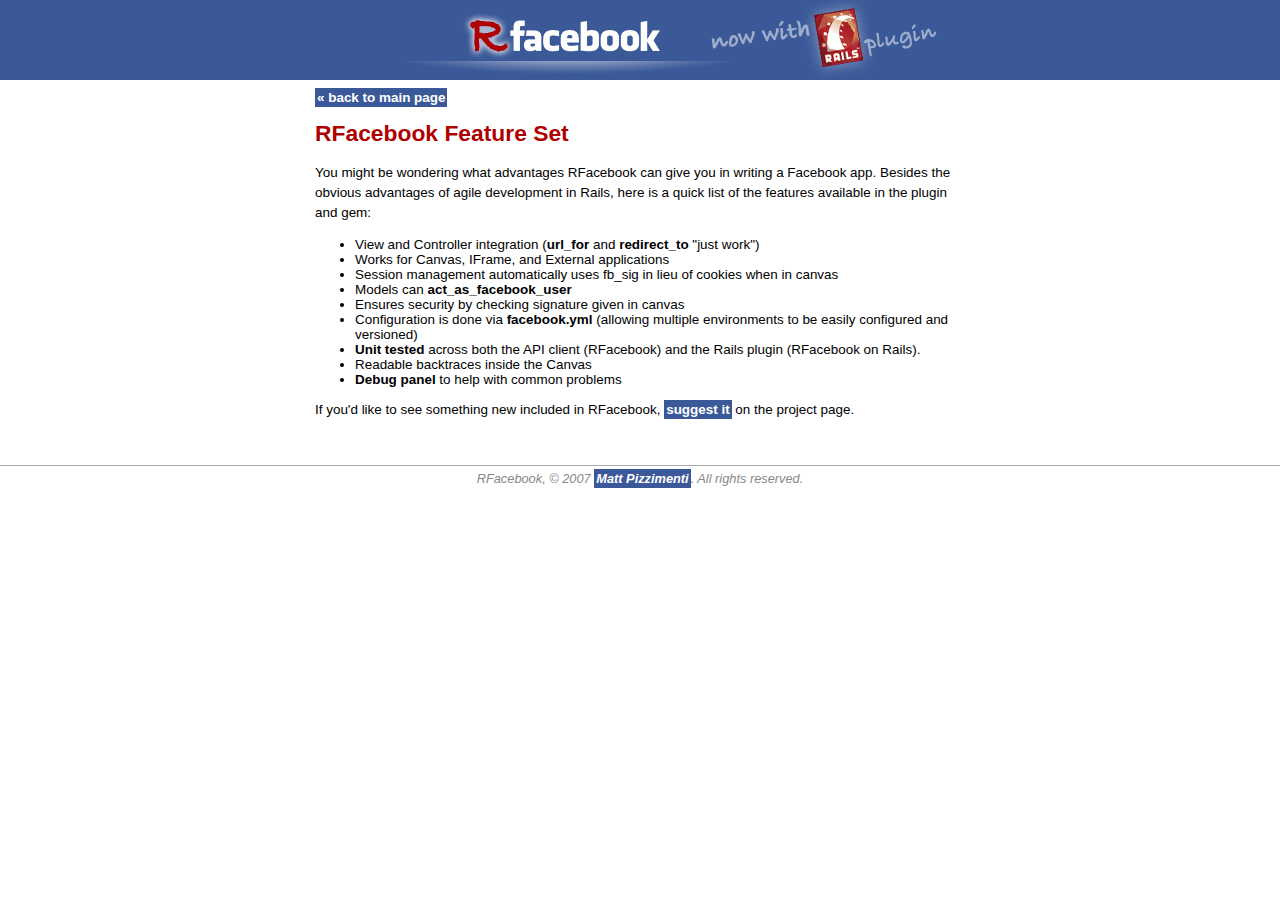
<file: www/features.html>
<!DOCTYPE html PUBLIC "-//W3C//DTD XHTML 1.0 Transitional//EN"
	"http://www.w3.org/TR/xhtml1/DTD/xhtml1-transitional.dtd">
<html xmlns="http://www.w3.org/1999/xhtml">
<head>
	<meta http-equiv="content-type" content="text/html; charset=utf-8" />
	<title>rfacebook - features - facebook api for ruby and rails</title>
	<meta name="description" content="RFacebook: the Ruby Facebook API client" />
	<meta name="keywords" content="Facebook, Ruby, Rails, Facebook API, RFacebook" />
	<link rel="stylesheet" href="main.css" type="text/css" />	
</head>
<body>

<div id="PageWrapper">	
	
	<div id="Header" align="center">
		<a class="imglink" href="index.html">
			<img src="images/logo.jpg" />
		</a>
	</div>

	<div id="Body">
		
		<div class="backToMain">
			<a href="index.html">&laquo; back to main page</a>
		</div>
		
		<h1>RFacebook Feature Set</h1>
		
		<p>
			You might be wondering what advantages RFacebook can give you in writing a Facebook app.
			Besides the obvious advantages of agile development in Rails, here is a quick list
			of the features available in the plugin and gem:
		</p>
		
		<p>
			<ul>
				<li>View and Controller integration (<strong>url_for</strong> and <strong>redirect_to</strong> "just work")</li>
				<li>Works for Canvas, IFrame, and External applications</li>
				<li>Session management automatically uses fb_sig in lieu of cookies when in canvas</li>
				<li>Models can <strong>act_as_facebook_user</strong></li>
				<li>Ensures security by checking signature given in canvas</li>
				<li>Configuration is done via <strong>facebook.yml</strong> (allowing multiple environments to be easily configured and versioned)</li>
				<li><strong>Unit tested</strong> across both the API client (RFacebook) and the Rails plugin (RFacebook on Rails).</li>
				<li>Readable backtraces inside the Canvas</li>
				<li><strong>Debug panel</strong> to help with common problems</li>
			</ul>
		</p>

		<p>
			If you'd like to see something new included in RFacebook, <a href="http://rubyforge.org/tracker/?func=add&group_id=3607&atid=13799">suggest it</a> on the project page.
		</p>
		
	</div>
	
</div>

<div id="Footer" align="center">
	RFacebook, &copy; 2007 <a href="http://www.livelearncode.com">Matt Pizzimenti</a>.  All rights reserved.
</div>

</body>
</html>
</file>
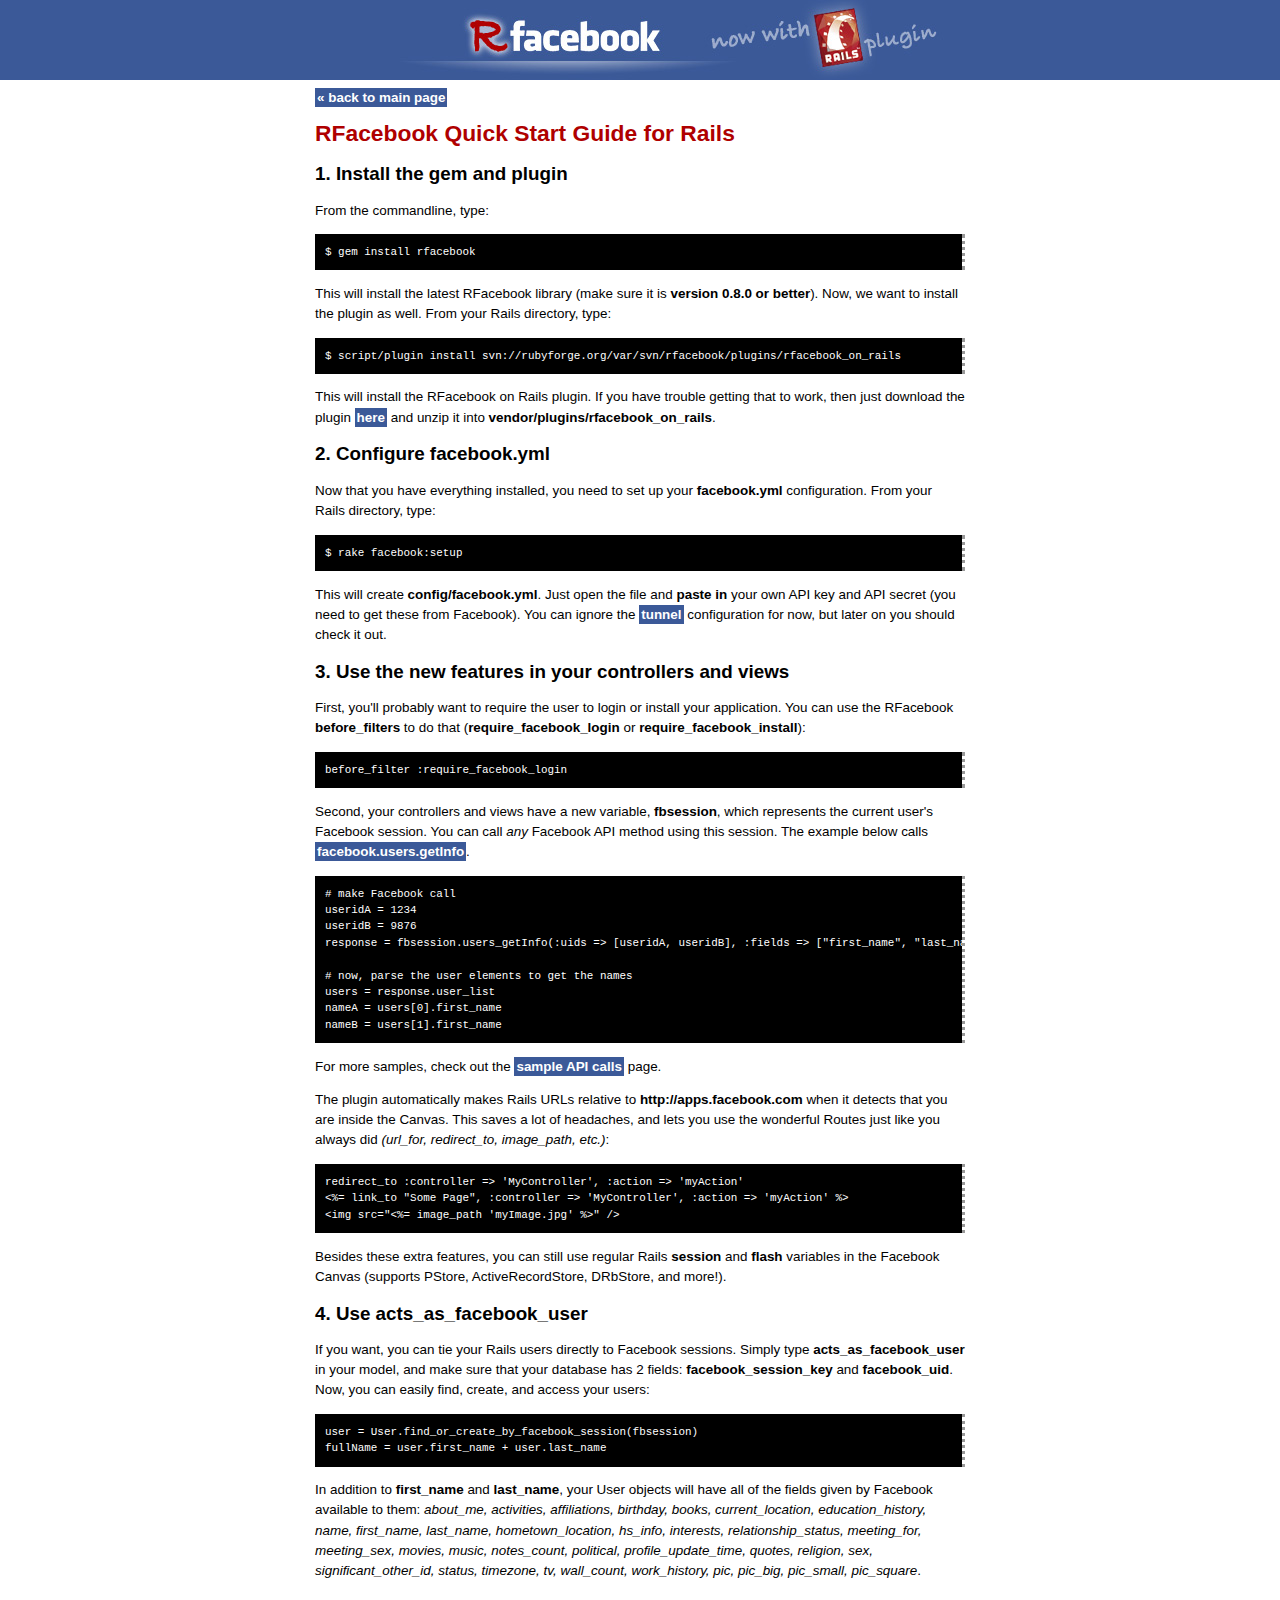
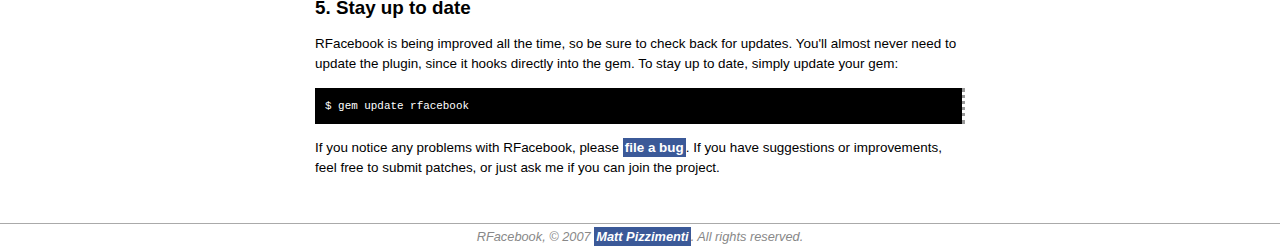
<file: www/quickstart.html>
<!DOCTYPE html PUBLIC "-//W3C//DTD XHTML 1.0 Transitional//EN"
	"http://www.w3.org/TR/xhtml1/DTD/xhtml1-transitional.dtd">
<html xmlns="http://www.w3.org/1999/xhtml">
<head>
	<meta http-equiv="content-type" content="text/html; charset=utf-8" />
	<meta name="description" content="RFacebook: the Ruby Facebook API client" />
	<meta name="keywords" content="Facebook, Ruby, Rails, Facebook API, RFacebook" />
	<meta name="verify-v1" content="FlqRW8FzW0mJ1WeWbb4O9vpa0vzG/vcPOnTl/ADqLxQ=" />
	<title>rfacebook - quick start guide - facebook api for ruby and rails</title>
	<link rel="stylesheet" href="main.css" type="text/css" />
</head>
<body>

<div id="PageWrapper">
	
	<div id="Header" align="center">
		<a class="imglink" href="index.html">
			<img src="images/logo.jpg" />
		</a>
	</div>

	<div id="Body">
		
		
		<div class="backToMain">
			<a href="index.html">&laquo; back to main page</a>
		</div>
		
		<h1>RFacebook Quick Start Guide for Rails</h1>
		
		<h2>1. Install the gem and plugin</h2>
		<p>From the commandline, type:</p>


<div class="commandlineWrapper">
<pre class="commandline">
$ gem install rfacebook
</pre>
</div>
		
		<p>
			This will install the latest RFacebook library (make sure it is <strong>version 0.8.0 or better</strong>).
			Now, we want to install the plugin as well. From your Rails directory, type:
		</p>
		
<div class="commandlineWrapper">
<pre class="commandline">
$ script/plugin install svn://rubyforge.org/var/svn/rfacebook/plugins/rfacebook_on_rails
</pre>
</div>
		
		<p>
			This will install the RFacebook on Rails plugin.
			If you have trouble getting that to work, then just download the plugin
			<a href="http://rubyforge.org/frs/download.php/23679/rfacebook_on_rails.zip">here</a>
			and unzip it into <strong>vendor/plugins/rfacebook_on_rails</strong>.
		</p>

		<h2>2. Configure facebook.yml</h2>
		<p>
			Now that you have everything installed, you need to set up your <strong>facebook.yml</strong>
			configuration.  From your Rails directory, type:
		</p>
		
<div class="commandlineWrapper">
<pre class="commandline">
$ rake facebook:setup
</pre>
</div>
		
		<p>
			This will create <strong>config/facebook.yml</strong>.  Just open the file and <strong>paste in</strong> your own
			API key and API secret (you need to get these from Facebook).  You can ignore the <a href="tunnel.html">tunnel</a> configuration for now, but
			later on you should check it out.
		</p>


		<h2>3. Use the new features in your controllers and views</h2>
		<p>
			First, you'll probably want to require the user to login or install your application. 
			You can use the RFacebook <strong>before_filters</strong> to do that (<strong>require_facebook_login</strong> or <strong>require_facebook_install</strong>):
		</p>

<div class="commandlineWrapper">
<pre class="commandline">
before_filter :require_facebook_login
</pre>
</div>
		<p>
			Second, your controllers and views have a new variable, <strong>fbsession</strong>, which represents the current
			user's Facebook session.  You can call <em>any</em> Facebook API method using this session.
			The example below calls <a href="http://developers.facebook.com/documentation.php?v=1.0&method=users.getInfo">facebook.users.getInfo</a>.
		</p>

<div class="commandlineWrapper">
<pre class="commandline">
# make Facebook call
useridA = 1234
useridB = 9876
response = fbsession.users_getInfo(:uids => [useridA, useridB], :fields => ["first_name", "last_name"])

# now, parse the user elements to get the names
users = response.user_list
nameA = users[0].first_name
nameB = users[1].first_name
</pre>
</div>

		<p>
			For more samples, check out the <a href="facebookapi.html">sample API calls</a> page.
		</p>
		
		<p>
			The plugin automatically makes Rails URLs relative to <strong>http://apps.facebook.com</strong>
			when it detects that you are inside the Canvas.  This saves a lot of headaches, and lets
			you use the wonderful Routes just like you always did <em>(url_for, redirect_to, image_path, etc.)</em>:
		</p>


<div class="commandlineWrapper">
<pre class="commandline">
redirect_to :controller =&gt; 'MyController', :action =&gt; 'myAction'
&lt;%= link_to "Some Page", :controller =&gt; 'MyController', :action =&gt; 'myAction' %&gt;
&lt;img src="&lt;%= image_path 'myImage.jpg' %&gt;" /&gt;
</pre>
</div>
		
		
		<p>
			Besides these extra features, you can still use regular Rails <strong>session</strong> and <strong>flash</strong>
			variables in the Facebook Canvas (supports PStore, ActiveRecordStore, DRbStore, and more!).
		</p>
		
		<h2>4. Use acts_as_facebook_user</h2>
		<p>
			If you want, you can tie your Rails users directly to Facebook sessions.
			Simply type <strong>acts_as_facebook_user</strong> in your model, and make sure that
			your database has 2 fields: <strong>facebook_session_key</strong> and <strong>facebook_uid</strong>.
			Now, you can easily find, create, and access your users:
		</p>


<div class="commandlineWrapper">
<pre class="commandline">
user = User.find_or_create_by_facebook_session(fbsession)
fullName = user.first_name + user.last_name
</pre>
</div>

		<p>
			In addition to <strong>first_name</strong> and <strong>last_name</strong>, your User objects will have all of the fields given by Facebook available to them: 
			<em>about_me, activities, affiliations, birthday, books, current_location, education_history,
			name, first_name, last_name, hometown_location, hs_info, interests, relationship_status,
			meeting_for, meeting_sex, movies, music, notes_count, political, profile_update_time, quotes,
			religion, sex, significant_other_id, status, timezone, tv, wall_count, work_history,
			pic, pic_big, pic_small, pic_square</em>.
		</p>

		
		
		<h2>5. Stay up to date</h2>
		<p>
			RFacebook is being improved all the time, so be sure to check back for updates.
			You'll almost never need to update the plugin, since it hooks directly into the gem.
			To stay up to date, simply update your gem:
		</p>


<div class="commandlineWrapper">		
<pre class="commandline">
$ gem update rfacebook
</pre>
</div>

		
		<p>
			If you notice any problems with RFacebook, please <a href="http://rubyforge.org/tracker/?func=add&group_id=3607&atid=13796">file a bug</a>.
			If you have suggestions or improvements, feel free to submit patches, or just ask me if you can
			join the project.
		</p>

		
	</div>
	
</div>

<div id="Footer" align="center">
	RFacebook, &copy; 2007 <a href="http://www.livelearncode.com">Matt Pizzimenti</a>.  All rights reserved.
</div>

</body>
</html>
</file>
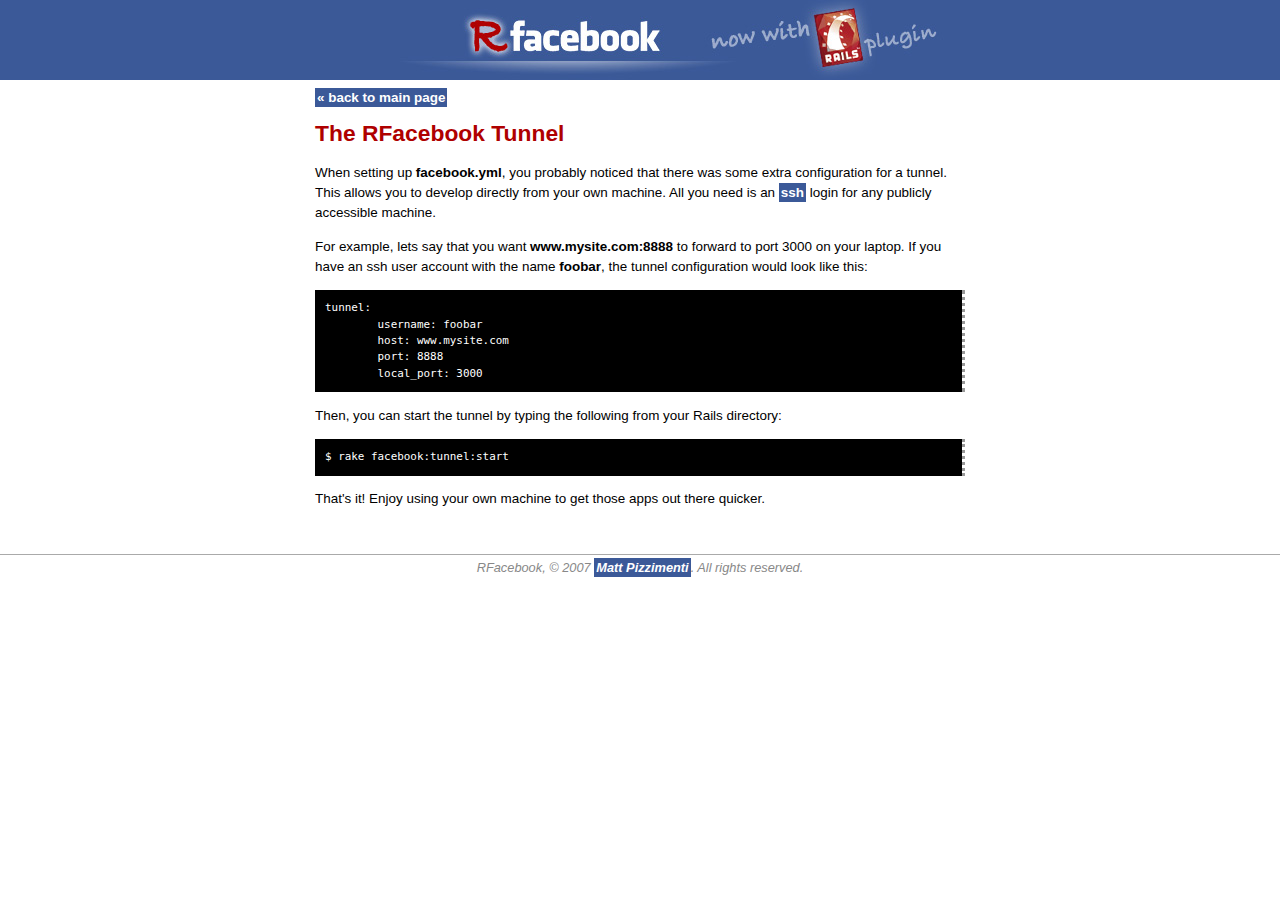
<file: www/tunnel.html>
<!DOCTYPE html PUBLIC "-//W3C//DTD XHTML 1.0 Transitional//EN"
	"http://www.w3.org/TR/xhtml1/DTD/xhtml1-transitional.dtd">
<html xmlns="http://www.w3.org/1999/xhtml">
<head>
	<meta http-equiv="content-type" content="text/html; charset=utf-8" />
	<title>rfacebook - using the tunnel - facebook api for ruby and rails</title>
	<meta name="description" content="RFacebook: the Ruby Facebook API client" />
	<meta name="keywords" content="Facebook, Ruby, Rails, Facebook API, RFacebook" />
	<link rel="stylesheet" href="main.css" type="text/css" />	
</head>
<body>

<div id="PageWrapper">	
	
	<div id="Header" align="center">
		<a class="imglink" href="index.html">
			<img src="images/logo.jpg" />
		</a>
	</div>

	<div id="Body">
		
		<div class="backToMain">
			<a href="index.html">&laquo; back to main page</a>
		</div>
		
		<h1>The RFacebook Tunnel</h1>
		
		<p>
			When setting up <strong>facebook.yml</strong>, you probably noticed that there
			was some extra configuration for a tunnel.  This allows you to develop directly from
			your own machine.  All you need is an <a href="http://en.wikipedia.org/wiki/Secure_Shell">ssh</a>
			login for any publicly accessible machine.
			
		</p>
		
		<p>
			For example, lets say that you want
			<strong>www.mysite.com:8888</strong> to forward to port 3000 on your laptop.
			If you have an ssh user account with the name <strong>foobar</strong>, the tunnel configuration
			would look like this:
		</p>

<div class="commandlineWrapper">
<pre class="commandline">
tunnel:
	username: foobar
	host: www.mysite.com
	port: 8888
	local_port: 3000
</pre>
</div>


		<p>
			Then, you can start the tunnel by typing the following from your Rails directory:
		</p>
	
<div class="commandlineWrapper">	
<pre class="commandline">
$ rake facebook:tunnel:start
</pre>
</div>	
		<p>
			That's it!  Enjoy using your own machine to get those apps out there quicker.
		</p>
		
	</div>
	
</div>

<div id="Footer" align="center">
	RFacebook, &copy; 2007 <a href="http://www.livelearncode.com">Matt Pizzimenti</a>.  All rights reserved.
</div>

</body>
</html>
</file>
<file: main.css>
body
	{
		margin: 0px;
		padding: 0px;
		width: 100%;
		background: #fff;
		font-family: Lucida Grande, Arial, sans-serif;
	}

#Header
	{
		width: 100%;
		margin-left: auto;
		margin-right: auto;
		background: #3B5998;
	}

#Header img
	{
		border: 0px;
		margin-left: auto;
		margin-right: auto;
		padding: 0px;
	}

#Body
	{
		width: 650px;
		margin-left: auto;
		margin-right: auto;
		font-size: 84%;
	}

p,
pre
	{
		margin-left: 0px;
		line-height: 1.5em;
	}



h1
	{
		font-size: 1.7em;
		color: #AF0000;
		font-weight: bolder;
		font-family: Arial Black, arial;
	}

h2
	{
		font-size: 1.4em;
		font-weight: bolder;
	}

a
	{
		text-decoration: none;
		margin-bottom: -3px;
		/*border-bottom: 1px solid #999;*/
		padding: 2px;
		background-color: #3B5998;
		color: white;
		font-weight: bold;
	}

a:hover
	{
		background-color: #AF0000;
	}
	
a.imglink,
a.imglink:hover
	{
		padding: 0px;
		background-color: transparent;
	}

.backToMain
	{
		padding-top: 10px;
	}

.commandlineWrapper
	{
		margin: 0px;
		padding: 0px;
		overflow: hidden;
		border-right: 3px dotted #999;
	}

.commandlineWrapper:hover
	{
		border: none;
		overflow: visible;
	}

.commandline
	{
		/*border: 1px solid #aaa;*/
		background: black;
		color: white;
		padding: 10px;
		margin: 0px 0px 0px 0px;

		width: 800px;
		font-family: monospace;
	}

#Footer
	{
		margin-top: 45px;
		font-size: 0.7em;
		color: #888;
		padding: 5px;
		border-top: 1px solid #aaa;
		font-style: italic;
	}

.facebookPreview
	{
		padding: 15px;
		background: white;
	}

#CurrentVersionBox
	{
		display: block;
		float: right;
		
		padding: 20px;
		margin: 15px;
		
		background: #3B5998;
		color: white;
		text-align: center;
	}

#CurrentVersionBox .message
	{
		color: #D8DFE3;
	}

#CurrentVersionBox .number
	{
		font-size: 2.5em;
	}

#CurrentVersionBox:hover
	{
		background-color: #AF0000;
	}

#CurrentVersionBox:hover .message
	{
		color: #FFB9BF;
	}
	
.comment
	{
		color: #999;
		font-style: italic;
	}
</file>
<file: www/main.css>
body
	{
		margin: 0px;
		padding: 0px;
		width: 100%;
		background: #fff;
		font-family: Lucida Grande, Arial, sans-serif;
	}

#Header
	{
		width: 100%;
		margin-left: auto;
		margin-right: auto;
		background: #3B5998;
	}

#Header img
	{
		border: 0px;
		margin-left: auto;
		margin-right: auto;
		padding: 0px;
	}

#Body
	{
		width: 650px;
		margin-left: auto;
		margin-right: auto;
		font-size: 84%;
	}

p,
pre
	{
		margin-left: 0px;
		line-height: 1.5em;
	}



h1
	{
		font-size: 1.7em;
		color: #AF0000;
		font-weight: bolder;
		font-family: Arial Black, arial;
	}

h2
	{
		font-size: 1.4em;
		font-weight: bolder;
	}

a
	{
		text-decoration: none;
		margin-bottom: -3px;
		/*border-bottom: 1px solid #999;*/
		padding: 2px;
		background-color: #3B5998;
		color: white;
		font-weight: bold;
	}

a:hover
	{
		background-color: #AF0000;
	}
	
a.imglink,
a.imglink:hover
	{
		padding: 0px;
		background-color: transparent;
	}

.backToMain
	{
		padding-top: 10px;
	}

.commandlineWrapper
	{
		margin: 0px;
		padding: 0px;
		overflow: hidden;
		border-right: 3px dotted #999;
	}

.commandlineWrapper:hover
	{
		border: none;
		overflow: visible;
	}

.commandline
	{
		/*border: 1px solid #aaa;*/
		background: black;
		color: white;
		padding: 10px;
		margin: 0px 0px 0px 0px;

		width: 800px;
		font-family: monospace;
	}

#Footer
	{
		margin-top: 45px;
		font-size: 0.8em;
		color: #888;
		padding: 5px;
		border-top: 1px solid #aaa;
		font-style: italic;
	}

.facebookPreview
	{
		padding: 15px;
		background: white;
	}

#CurrentVersionBox
	{
		display: block;
		float: right;
		
		padding: 20px;
		margin: 15px;
		
		background: #3B5998;
		color: white;
		text-align: center;
	}

#CurrentVersionBox .message
	{
		color: #D8DFE3;
	}

#CurrentVersionBox .number
	{
		font-size: 2.5em;
	}

#CurrentVersionBox:hover
	{
		background-color: #AF0000;
	}

#CurrentVersionBox:hover .message
	{
		color: #FFB9BF;
	}
	
.comment
	{
		color: #999;
		font-style: italic;
	}
</file>
